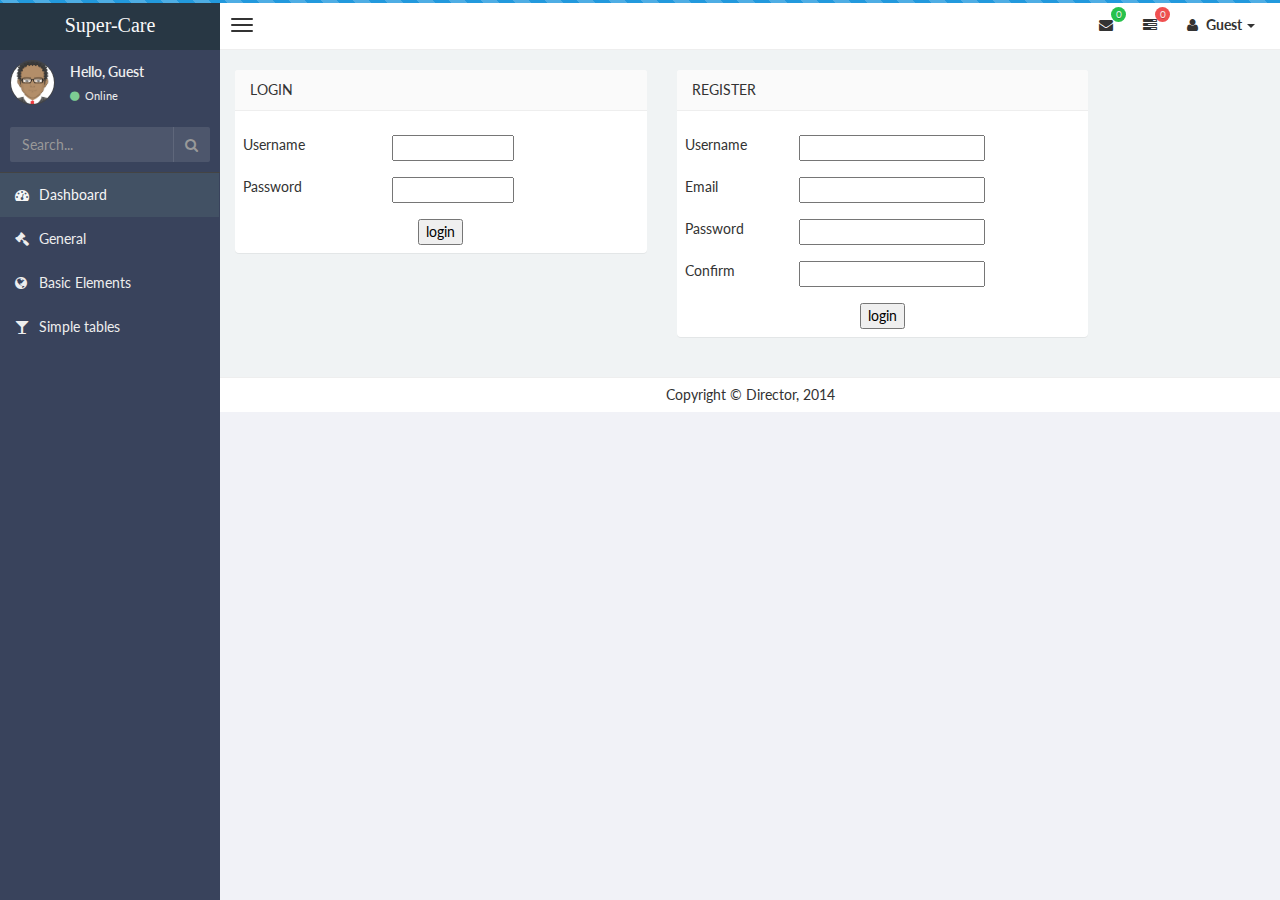
<file: client/index.html>
<!DOCTYPE html>
<html>
<head>
    <meta charset="UTF-8">
    <title>Super Care</title>
    <meta content='width=device-width, initial-scale=1, maximum-scale=1, user-scalable=no' name='viewport'>
    <meta name="description" content="Developed By M Abdur Rokib Promy">
    <meta name="keywords" content="Admin, Bootstrap 3, Template, Theme, Responsive">
    
    <link href="css/lib/bootstrap.min.css" rel="stylesheet" type="text/css" />
    <link href="css/lib/font-awesome.min.css" rel="stylesheet" type="text/css" />
    <link href="css/lib/ionicons.min.css" rel="stylesheet" type="text/css" />
    <link href="css/lib/morris/morris.css" rel="stylesheet" type="text/css" />
    <link href="css/lib/jvectormap/jquery-jvectormap-1.2.2.css" rel="stylesheet" type="text/css" />
    <link href="css/lib/datepicker/datepicker3.css" rel="stylesheet" type="text/css" />
    <link href="css/lib/daterangepicker/daterangepicker-bs3.css" rel="stylesheet" type="text/css" />
    <link href='http://fonts.googleapis.com/css?family=Lato' rel='stylesheet' type='text/css'>
    <link href="css/lib/director-template-style.css" rel="stylesheet" type="text/css" />

      </head>
      <body class="skin-black">
        <!-- header logo: style can be found in header.less -->
        <header class="header">
            <a href="index.html" class="logo">
                Super-Care
            </a>
            <!-- Header Navbar: style can be found in header.less -->
            <nav class="navbar navbar-static-top" role="navigation">
                <!-- Sidebar toggle button-->
                <a href="#" class="navbar-btn sidebar-toggle" data-toggle="offcanvas" role="button">
                    <span class="sr-only">Toggle navigation</span>
                    <span class="icon-bar"></span>
                    <span class="icon-bar"></span>
                    <span class="icon-bar"></span>
                </a>
                <div class="navbar-right">
                    <ul class="nav navbar-nav">
                        <!-- Messages: style can be found in dropdown.less-->
                        <li class="dropdown messages-menu">
                            <a href="#" class="dropdown-toggle" data-toggle="dropdown">
                                <i class="fa fa-envelope"></i>
                                <span class="label label-success">0</span>
                            </a>
                            <ul class="dropdown-menu">
                                <li class="header">You have 0 messages</li>
                                <li>
                                    <!-- inner menu: contains the actual data -->
                                    <ul class="menu">
                                        <li><!-- start message -->
                                            <a href="#">
                                                <div class="pull-left">
                                                    <img src="img/26115.jpg" class="img-circle" alt="User Image"/>
                                                </div>
                                                <h4>
                                                    Welcome
                                                </h4>
                                                <p>Thanks for checking us out</p>
                                                <small class="pull-right"><i class="fa fa-clock-o"></i> 5 mins</small>
                                            </a>
                                        </li><!-- end message -->
                                    </ul>
                                </li>
                                <li class="footer"><a href="#">See All Messages</a></li>
                            </ul>
                        </li>
                        <li class="dropdown tasks-menu">
                            <a href="#" class="dropdown-toggle" data-toggle="dropdown">
                                <i class="fa fa-tasks"></i>
                                <span class="label label-danger">0</span>
                            </a>
                            <ul class="dropdown-menu">
                                <li class="header">You have 0 saved stocks</li>
                                <li>
                                    <!-- inner menu: contains the actual data -->
                                    <ul class="menu">
                                        <li><!-- Task item -->
                                            <a href="#">
                                                <h3>
                                                    MSFT
                                                    <small class="pull-right">$3.25</small>
                                                </h3>
                                                <div class="progress progress-striped xs">
                                                    <div class="progress-bar progress-bar-success" style="width: 100%" role="progressbar" aria-valuenow="100" aria-valuemin="0" aria-valuemax="100">
                                                        <span class="sr-only">100% Complete</span>
                                                    </div>
                                                </div>
                                            </a>
                                        </li><!-- end task item -->
                                    </ul>
                                </li>
                                <li class="footer">
                                    <a href="#">View all stocks</a>
                                </li>
                            </ul>
                        </li>
                        
                        
                        
                        
                        
                        
                        <!-- User Account: style can be found in dropdown.less -->
                        <li class="dropdown user user-menu">
                            <a href="#" class="dropdown-toggle" data-toggle="dropdown">
                                <i class="fa fa-user"></i>
                                <span>Guest <i class="caret"></i></span>
                            </a>
                            <ul class="dropdown-menu dropdown-custom dropdown-menu-right">
                                <li class="dropdown-header text-center">Account</li>

                                <li>
                                    <a href="#">
                                    <i class="fa fa-envelope-o fa-fw pull-right"></i>
                                        <span class="badge badge-danger pull-right">5</span> Watching</a>
                                    <a href="#"><i class="fa fa-magnet fa-fw pull-right"></i>
                                        <span class="badge badge-info pull-right">3</span> (Coming Soon)</a>
                                    <a href="#"><i class="fa fa-question fa-fw pull-right"></i> <span class=
                                        "badge pull-right"></span> FAQ</a>
                                </li>

                                <li class="divider"></li>

                                    <li>
                                        <a data-toggle="modal" href="#modal-user-settings">
                                        <i class="fa fa-cog fa-fw pull-right"></i>
                                            Settings
                                        </a>
                                        </li>

                                        <li class="divider"></li>

                                        <li>
                                            <a href="#"><i class="fa fa-ban fa-fw pull-right"></i> Logout</a>
                                        </li>
                                
                                        <li>
                                            <a href="#"><i class="fa fa-ban fa-fw pull-right"></i> Login as Another User</a>
                                        </li>
                                    </ul>
                                </li>
                        
                        
                        
                        
                            </ul>
                    
                    
                    
                    
                        </div>
                    </nav>
                </header>
          
          
          
          
          
          
          
          
                <div class="wrapper row-offcanvas row-offcanvas-left">
                    <!-- Left side column. contains the logo and sidebar -->
                    <aside class="left-side sidebar-offcanvas">
                        <!-- sidebar: style can be found in sidebar.less -->
                        <section class="sidebar">
                            <!-- Sidebar user panel -->
                            <div class="user-panel">
                                <div class="pull-left image">
                                    <img src="img/avatar.png" class="img-circle" alt="User Image" />
                                </div>
                                <div class="pull-left info">
                                    <p id="pUserName">Hello, Guest</p>

                                    <a href="#"><i class="fa fa-circle text-success"></i> Online</a>
                                </div>
                            </div>
                            <!-- search form -->
                            <form action="#" method="get" class="sidebar-form">
                                <div class="input-group">
                                    <input type="text" name="q" class="form-control" placeholder="Search..."/>
                                    <span class="input-group-btn">
                                        <button type='submit' name='seach' id='search-btn' class="btn btn-flat"><i class="fa fa-search"></i></button>
                                    </span>
                                </div>
                            </form>
                            <!-- /.search form -->
                            <!-- sidebar menu: : style can be found in sidebar.less -->
                            <ul class="sidebar-menu">
                                <li class="active">
                                    <a href="index.html">
                                        <i class="fa fa-dashboard"></i> <span>Dashboard</span>
                                    </a>
                                </li>
                                <li>
                                    <a href="general.html">
                                        <i class="fa fa-gavel"></i> <span>General</span>
                                    </a>
                                </li>

                                <li>
                                    <a href="basic_form.html">
                                        <i class="fa fa-globe"></i> <span>Basic Elements</span>
                                    </a>
                                </li>

                                <li>
                                    <a href="simple.html">
                                        <i class="fa fa-glass"></i> <span>Simple tables</span>
                                    </a>
                                </li>

                            </ul>
                        </section>
                        <!-- /.sidebar -->
                    </aside>

                    <aside class="right-side">

                <!-- Main content -->
                <section class="content">

                <div class="row">
                        <div class="col-md-5">
                            <div class="panel">
                                <header class="panel-heading">
                                    Login
                                </header>

                           

                                  
                                  

    <table class="table table-hover">
        <tr>
            <td colspan=2 id="login-msg"></td>
        </tr>
        
        <tr>
            <td class="loginLabel">
                Username
            </td>
            <td class="loginInput">
                <input type=text id=login_username value='' size=12>
            </td>
        </tr>
        <tr>
            <td class="loginLabel">
                Password
            </td>
            <td class="loginInput">
                <input type=password id=login_password value='' size=12>
            </td>
        </tr>

        <tr>
            <td colspan=2 align=center>
                <input type=button class=loginButton value='login' onclick="logUserIn()">
            </td>
        </tr>
    </table>

                                  
                                  
                          
                            </div>
                        </div>

                        <div class="col-md-5">
                            <div class="panel">
                                <header class="panel-heading">
                                    Register
                                </header>

                           

                                  
                                 
                              
                              


<table class="table table-hover">
    <tr>
        <td colspan=2 id="reg-msg"></td>
    </tr>
    
    <tr>
	<td class="loginLabel">
		Username
	</td>
	<td class="loginInput">
		<input type=text id=reg_username size=20 isRequired='Y' value=''>
	</td>
</tr>

<tr>
	<td class="loginLabel">
		Email
	</td>
	<td class="loginInput">
		<input type=text id=reg_email size=20 isRequired='Y'	value=''>
	</td>
</tr>
<tr>
	<td class="loginLabel">
		Password
	</td>
	<td class="loginInput">
		<input type=password id=reg_password size=20 isRequired='Y'>
	</td>
</tr>
<tr>
	<td class="loginLabel">
		Confirm
	</td>
	<td class="loginInput">
		<input type=password id=reg_confirm_password size=20 isRequired='Y'>
	</td>
</tr>
<tr>
	<td colspan=2 align=center>
		<input type=button class=loginButton value='login' onclick="registerUser()">
	</td>
</tr>
</table>
</form>
                              
                              
                              
                          
                            </div>
                        </div>
                        
              </div>
                </section><!-- /.content -->
                <div class="footer-main">
                    Copyright &copy Director, 2014
                </div>
            </aside><!-- /.right-side -->

        </div><!-- ./wrapper -->



        <script src="http://ajax.googleapis.com/ajax/libs/jquery/2.0.2/jquery.min.js"></script>
        <script src="js/lib/jquery.min.js" type="text/javascript"></script>
        <script src="js/lib/jquery-ui-1.10.3.min.js" type="text/javascript"></script>
        <script src="js/lib/bootstrap.min.js" type="text/javascript"></script>
        <script src="js/lib/plugins/daterangepicker/daterangepicker.js" type="text/javascript"></script>
        <script src="js/lib/plugins/chart.js" type="text/javascript"></script>
        <script src="js/lib/plugins/iCheck/icheck.min.js" type="text/javascript"></script>
        <script src="js/lib/plugins/fullcalendar/fullcalendar.js" type="text/javascript"></script>
        <script src="js/lib/director/app.js" type="text/javascript"></script>

        <script src="config/settings.js" type="text/javascript"></script>
        <script src="js/auth.js" type="text/javascript"></script>

<script type="text/javascript">
    $(function() {
                "use strict";
                
            });
            
</script>
</body>
</html>
</file>
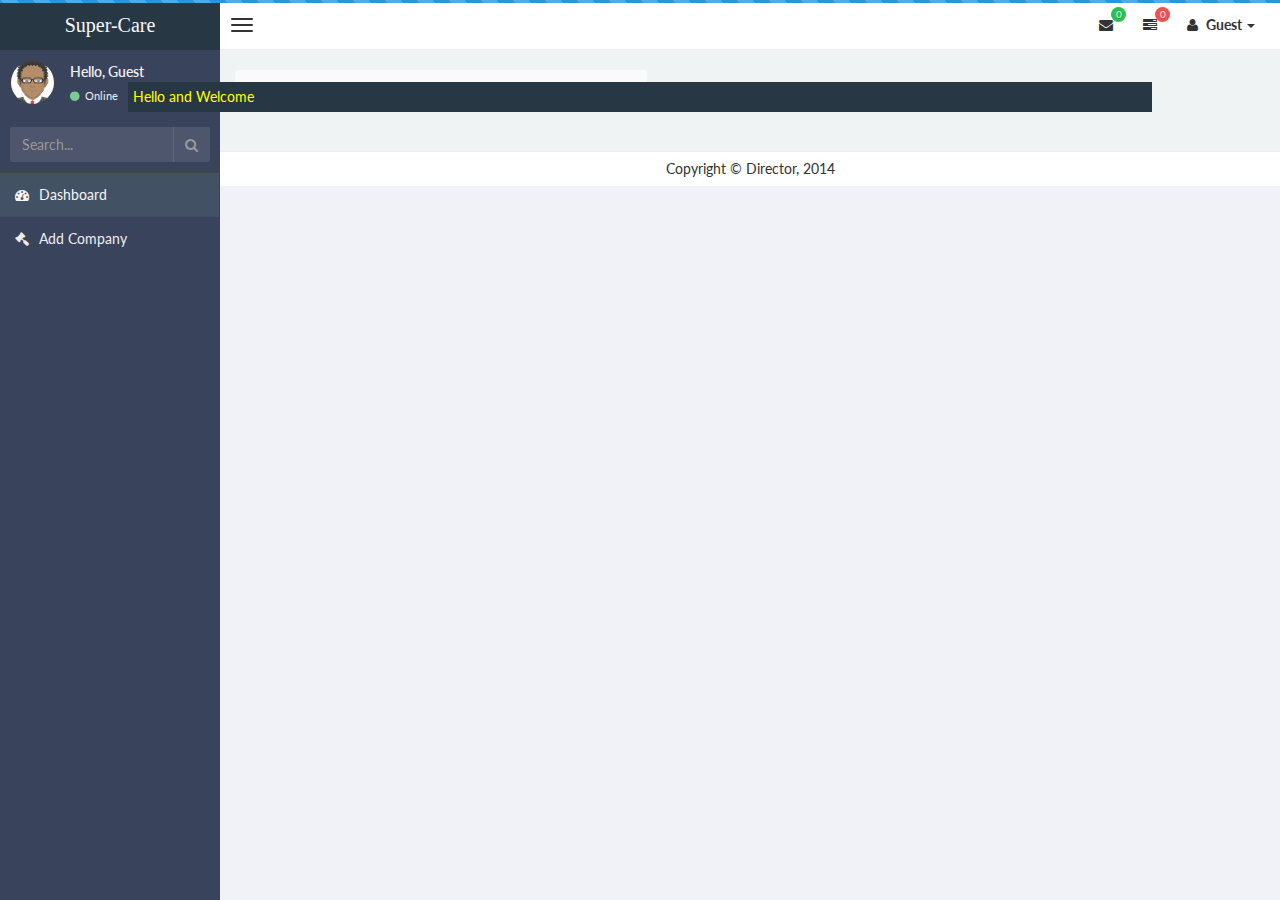
<file: client/dashboard.html>
<!DOCTYPE html>
<html>
<head>
    <meta charset="UTF-8">
    <title>Super Care</title>
    <meta content='width=device-width, initial-scale=1, maximum-scale=1, user-scalable=no' name='viewport'>
    <meta name="description" content="Developed By M Abdur Rokib Promy">
    <meta name="keywords" content="Admin, Bootstrap 3, Template, Theme, Responsive">
    
    <link href="css/lib/bootstrap.min.css" rel="stylesheet" type="text/css" />
    <link href="css/lib/font-awesome.min.css" rel="stylesheet" type="text/css" />
    <link href="css/lib/ionicons.min.css" rel="stylesheet" type="text/css" />
    <link href="css/lib/morris/morris.css" rel="stylesheet" type="text/css" />
    <link href="css/lib/jvectormap/jquery-jvectormap-1.2.2.css" rel="stylesheet" type="text/css" />
    <link href="css/lib/datepicker/datepicker3.css" rel="stylesheet" type="text/css" />
    <link href="css/lib/daterangepicker/daterangepicker-bs3.css" rel="stylesheet" type="text/css" />
    <link href='http://fonts.googleapis.com/css?family=Lato' rel='stylesheet' type='text/css'>
    <link href="css/lib/director-template-style.css" rel="stylesheet" type="text/css" />

      </head>
      <body class="skin-black">

        <div id="div-pop-msg" class="growler">
          This is a single line message
        </div>

        <!-- header logo: style can be found in header.less -->
        <header class="header">
            <a href="index.html" class="logo">
                Super-Care
            </a>
            <!-- Header Navbar: style can be found in header.less -->
            <nav class="navbar navbar-static-top" role="navigation">
                <!-- Sidebar toggle button-->
                <a href="#" class="navbar-btn sidebar-toggle" data-toggle="offcanvas" role="button">
                    <span class="sr-only">Toggle navigation</span>
                    <span class="icon-bar"></span>
                    <span class="icon-bar"></span>
                    <span class="icon-bar"></span>
                </a>
                <div class="navbar-right">
                    <ul class="nav navbar-nav">
                        <!-- Messages: style can be found in dropdown.less-->
                        <li class="dropdown messages-menu">
                            <a href="#" class="dropdown-toggle" data-toggle="dropdown">
                                <i class="fa fa-envelope"></i>
                                <span class="label label-success">0</span>
                            </a>
                            <ul class="dropdown-menu">
                                <li class="header">You have 0 messages</li>
                                <li>
                                    <!-- inner menu: contains the actual data -->
                                    <ul class="menu">
                                        <li><!-- start message -->
                                            <a href="#">
                                                <div class="pull-left">
                                                    <img src="img/26115.jpg" class="img-circle" alt="User Image"/>
                                                </div>
                                                <h4>
                                                    Welcome
                                                </h4>
                                                <p>Thanks for checking us out</p>
                                                <small class="pull-right"><i class="fa fa-clock-o"></i> 5 mins</small>
                                            </a>
                                        </li><!-- end message -->
                                    </ul>
                                </li>
                                <li class="footer"><a href="#">See All Messages</a></li>
                            </ul>
                        </li>
                        <li class="dropdown tasks-menu">
                            <a href="#" class="dropdown-toggle" data-toggle="dropdown">
                                <i class="fa fa-tasks"></i>
                                <span class="label label-danger">0</span>
                            </a>
                            <ul class="dropdown-menu">
                                <li class="header">You have 0 saved stocks</li>
                                <li>
                                    <!-- inner menu: contains the actual data -->
                                    <ul class="menu">
                                        <li><!-- Task item -->
                                            <a href="#">
                                                <h3>
                                                    MSFT
                                                    <small class="pull-right">$3.25</small>
                                                </h3>
                                                <div class="progress progress-striped xs">
                                                    <div class="progress-bar progress-bar-success" style="width: 100%" role="progressbar" aria-valuenow="100" aria-valuemin="0" aria-valuemax="100">
                                                        <span class="sr-only">100% Complete</span>
                                                    </div>
                                                </div>
                                            </a>
                                        </li><!-- end task item -->
                                    </ul>
                                </li>
                                <li class="footer">
                                    <a href="#">View all stocks</a>
                                </li>
                            </ul>
                        </li>
                        
                        
                        
                        
                        
                        
                        <!-- User Account: style can be found in dropdown.less -->
                        <li class="dropdown user user-menu">
                            <a href="#" class="dropdown-toggle" data-toggle="dropdown">
                                <i class="fa fa-user"></i>
                                <span>Guest <i class="caret"></i></span>
                            </a>
                            <ul class="dropdown-menu dropdown-custom dropdown-menu-right">
                                <li class="dropdown-header text-center">Account</li>

                                <li>
                                    <a href="#">
                                    <i class="fa fa-envelope-o fa-fw pull-right"></i>
                                        <span class="badge badge-danger pull-right">5</span> Watching</a>
                                    <a href="#"><i class="fa fa-magnet fa-fw pull-right"></i>
                                        <span class="badge badge-info pull-right">3</span> (Coming Soon)</a>
                                    <a href="#"><i class="fa fa-question fa-fw pull-right"></i> <span class=
                                        "badge pull-right"></span> FAQ</a>
                                </li>

                                <li class="divider"></li>

                                    <li>
                                        <a data-toggle="modal" href="#modal-user-settings">
                                        <i class="fa fa-cog fa-fw pull-right"></i>
                                            Settings
                                        </a>
                                        </li>

                                        <li class="divider"></li>

                                        <li>
                                            <a href="#"><i class="fa fa-ban fa-fw pull-right"></i> Logout</a>
                                        </li>
                                
                                        <li>
                                            <a href="#"><i class="fa fa-ban fa-fw pull-right"></i> Login as Another User</a>
                                        </li>
                                    </ul>
                                </li>
                        
                        
                        
                        
                            </ul>
                    
                    
                    
                    
                        </div>
                    </nav>
                </header>
          
          
          
          
          
          
          
          
                <div class="wrapper row-offcanvas row-offcanvas-left">
                    <!-- Left side column. contains the logo and sidebar -->
                    <aside class="left-side sidebar-offcanvas">
                        <!-- sidebar: style can be found in sidebar.less -->
                        <section class="sidebar">
                            <!-- Sidebar user panel -->
                            <div class="user-panel">
                                <div class="pull-left image">
                                    <img src="img/avatar.png" class="img-circle" alt="User Image" />
                                </div>
                                <div class="pull-left info">
                                    <p id="pUserName">Hello, Guest</p>

                                    <a href="#"><i class="fa fa-circle text-success"></i> Online</a>
                                </div>
                            </div>
                            <!-- search form -->
                            <form action="#" method="get" class="sidebar-form">
                                <div class="input-group">
                                    <input type="text" name="q" class="form-control" placeholder="Search..."/>
                                    <span class="input-group-btn">
                                        <button type='submit' name='seach' id='search-btn' class="btn btn-flat"><i class="fa fa-search"></i></button>
                                    </span>
                                </div>
                            </form>
                            <!-- /.search form -->
                            <!-- sidebar menu: : style can be found in sidebar.less -->
                            <ul class="sidebar-menu">
                                <li class="active">
                                    <a href="javascript: gui.showView('view-home')">
                                        <i class="fa fa-dashboard"></i> <span>Dashboard</span>
                                    </a>
                                </li>
                                <li>
                                  <a href="javascript: gui.showView('view-add-company')">
                                    <i class="fa fa-gavel"></i> <span>Add Company</span>
                                </a>
                                </li>

                            </ul>
                        </section>
                        <!-- /.sidebar -->
                    </aside>

                    <aside class="right-side">

                <!-- Main content -->
                <section class="content">






                <div class="view" id="view-home">

                  <div class="row">
                    <div class="col-md-5">
                        <div class="panel">
                            <header class="panel-heading">
                                The Black List
                            </header>

                            <div id="div-biz-list"></div>

                  

                              
                              
                      
                        </div>
                    </div>

                  </div> <!--end row-->
                  
                </div>







                <div class="view" id="view-add-company">

                  <div class="row">
                    <div class="col-md-12">
                        <div class="panel">
                            <header class="panel-heading">
                                Add Company
                            </header>

                                                
                        <table class="table table-hover">
                          <tr>
                              <td colspan=2 id="add-company-msg"></td>
                          </tr>
                          
                          <tr>
                              <td class="input-label">
                                  Company Name
                              </td>
                              <td>
                                  <input type=text id=companyName value='' size=50>
                              </td>
                          </tr>
                          <tr>
                            <td class="input-label">
                                WebSite
                            </td>
                            <td>
                                <input type=text id=companyUrl value='' size=50>
                            </td>
                        </tr>   
                        <tr>
                          <td class="input-label">
                              Description
                          </td>
                          <td>
                              <textarea id="companyDesc" rows=5 cols=100></textarea>
                          </td>
                      </tr>                                                  
                         

                          <tr>
                              <td colspan=2 align=center>
                                  <input type=button value='Save' onclick="addCompany()">
                              </td>
                          </tr>
                      </table>



                  

                              
                              
                      
                        </div>
                    </div>

                  </div> <!--end row-->
                  
                </div>




                </section><!-- /.content -->
                <div class="footer-main">
                    Copyright &copy Director, 2014
                </div>
            </aside><!-- /.right-side -->

        </div><!-- ./wrapper -->



        <script src="http://ajax.googleapis.com/ajax/libs/jquery/2.0.2/jquery.min.js"></script>
        <script src="js/lib/jquery.min.js" type="text/javascript"></script>
        <script src="js/lib/jquery-ui-1.10.3.min.js" type="text/javascript"></script>
        <script src="js/lib/bootstrap.min.js" type="text/javascript"></script>
        <script src="js/lib/plugins/daterangepicker/daterangepicker.js" type="text/javascript"></script>
        <script src="js/lib/plugins/chart.js" type="text/javascript"></script>
        <script src="js/lib/plugins/iCheck/icheck.min.js" type="text/javascript"></script>
        <script src="js/lib/plugins/fullcalendar/fullcalendar.js" type="text/javascript"></script>
        <script src="js/lib/director/app.js" type="text/javascript"></script>
        
        <link href="css/base.css" rel="stylesheet" type="text/css" />
        <script src="config/settings.js" type="text/javascript"></script>
        <script src="js/auth.js" type="text/javascript"></script>
        <script src="js/gui.class.js" type="text/javascript"></script>
        <script src="js/app-functions.js" type="text/javascript"></script>

<script type="text/javascript">
    var gui = new Gui();
    $(function() {
                "use strict";
                
                loadCompanyList();
                gui.showView("view-home");
                //gui.showView("view-add-company");

                gui.growl("Hello and Welcome", 5);
            });
            
    function debug(msg)
    {
      console.log(msg);
    }
</script>
</body>
</html>
</file>
<file: client/css/lib/morris/morris.css>
.morris-hover{position:absolute;z-index:1090;}.morris-hover.morris-default-style{border-radius:10px;padding:6px;color:#f9f9f9;background:rgba(0, 0, 0, 0.8);border:solid 2px rgba(0, 0, 0, 0.9);font-weight: 600;font-size:14px;text-align:center;}.morris-hover.morris-default-style .morris-hover-row-label{font-weight:bold;margin:0.25em 0;}
.morris-hover.morris-default-style .morris-hover-point{white-space:nowrap;margin:0.1em 0;}
</file>
<file: client/css/lib/director-template-style.css>
/*@import url(//fonts.googleapis.com/css?family=Source+Sans+Pro:300,400,600,700,300italic,400italic,600italic);
@import url(//fonts.googleapis.com/css?family=Kaushan+Script);*/
/*!
 *   Director free version
 *   Author: web-apps.ninja
 *   License: Open source - MIT
 *   Please visit http://opensource.org/licenses/MIT for more information
!*/
/*
    Core: General style
----------------------------
*/
html,
body {
  overflow-x: hidden!important;
  /*font-family: 'Source Sans Pro', sans-serif;*/
  font-family: 'Lato', sans-serif;
  -webkit-font-smoothing: antialiased;
  min-height: 100%;
  background: #f1f2f7;
}
a {
  color: #3c8dbc;
}
a:hover,
a:active,
a:focus {
  outline: none;
  text-decoration: none;
  color: #72afd2;
}
/* Layouts */
.wrapper {
  min-height: 100%;
}
.wrapper:before,
.wrapper:after {
  display: table;
  content: " ";
}
.wrapper:after {
  clear: both;
}
/* Header */
body > .header {
  position: absolute;
  top: 0;
  left: 0;
  right: 0;
  z-index: 1030;
}
/* Define 2 column template */
.right-side,
.left-side {
  min-height: 100%;
  display: block;
}
/*right side - contins main content*/
.right-side {
  background-color: #f1f2f7;
  margin-left: 220px;
}
/*left side - contains sidebar*/
.left-side {
  position: absolute;
  width: 220px;
  top: 0;
}
@media screen and (min-width: 992px) {
  .left-side {
    top: 50px;
  }
  /*Right side strech mode*/
  .right-side.strech {
    margin-left: 0;
  }
  .right-side.strech > .content-header {
    margin-top: 0px;
  }
  /* Left side collapse */
  .left-side.collapse-left {
    left: -220px;
  }
}
/*Give content full width on xs screens*/
@media screen and (max-width: 992px) {
  .right-side {
    margin-left: 0;
  }
}
/*
    By default the layout is not fixed but if you add the class .fixed to the body element
    the sidebar and the navbar will automatically become poisitioned fixed
*/
body.fixed > .header,
body.fixed .left-side,
body.fixed .navbar {
  position: fixed;
}
body.fixed > .header {
  top: 0;
  right: 0;
  left: 0;
}
body.fixed .navbar {
  left: 0;
  right: 0;
}
body.fixed .wrapper {
  margin-top: 50px;
}
/* Content */
.content {
  padding: 20px 15px;
  background: #f0f3f4;
  overflow: auto;
}
/* Utility */
/* H1 - H6 font */
h1,
h2,
h3,
h4,
h5,
h6,
.h1,
.h2,
.h3,
.h4,
.h5,
.h6 {
  /*font-family: 'Source Sans Pro', sans-serif;*/
  font-family: 'Lato', sans-serif;
}
/* Page Header */
.page-header {
  margin: 10px 0 20px 0;
  font-size: 22px;
}
.page-header > small {
  color: #666;
  display: block;
  margin-top: 5px;
}
/* All images should be responsive */
img {
  max-width: 100% !important;
}
.sort-highlight {
  background: #f4f4f4;
  border: 1px dashed #ddd;
  margin-bottom: 10px;
}
/* 10px padding and margins */
.pad {
  padding: 20px 10px 10px;
}
.margin {
  margin: 10px;
}
.pad-20 {
  padding: 20px;
}
/* Display inline */
.inline {
  display: inline;
  width: auto;
}
/*alert*/
.alert-danger {
  background-color: #fad5d5;
}
.alert-success {
  background-color: #cffabd;
}
.alert-warning {
  background-color: #fcf4c9;
}
/*badge colors*/

.badge-success {
  background-color: #27C24C;
  color: #DFF5E4;
}
.badge-warning {
  background-color: #FAD733;
  color: #FDF8E5;
}
.badge-info {
  background-color: #23B7E5;
  color: #E3F6FC;
}
.badge-danger {
  background-color: #F05050;
  color: #FAE6E6;
}
.badge-primary {
  background-color: #4697ce;
}
.badge-inverse {
  background-color: #4f5259;
  color: #DFE2F0;
}
.badge, .label {
  font-weight: bold;
  text-shadow: 0 1px 0 rgba(0,0,0,0.2);
}

/*label*/
.label-primary {
  background-color: #4697ce;
}
.label-default {
  background-color: #a1a1a1;

}
.label-success {
  background-color: #27C24C;
  color: #DFF5E4;
}
.label-info {
  background-color: #23B7E5;
  color: #E3F6FC;
}
.label-inverse {
  background-color: #4f5259;
  color: #DFE2F0;
}
.label-warning {
  background-color: #FAD733;
  color: #FDF8E5;
}
.label-danger {
  background-color: #F05050;
  color: #FAE6E6;
}
/* Background colors */
.bg-red,
.bg-yellow,
.bg-aqua,
.bg-blue,
.bg-light-blue,
.bg-green,
.bg-navy,
.bg-teal,
.bg-olive,
.bg-lime,
.bg-orange,
.bg-fuchsia,
.bg-purple,
.bg-maroon,
.bg-black
.bg-violet {
  color: #f9f9f9 !important;
}

.twt-area {
  border-bottom: 1px dotted #eee;
  margin-bottom: 5px;
  padding-bottom: 3px;
}
.twt-area textarea {
  margin-bottom: 3px;
}
.m-lr-10 {
  /*margin-top: 10px;*/
  margin-left: 10px;
  margin-right: 10px;
}
.m-t-15 {
  margin-top: 15px;
}
.m-b-5 {
  margin-bottom: 5px;
}
.m-b-10 {
  margin-bottom: 10px;
}
.m-b-15 {
  margin-bottom: 15px;
}
.m-b-20 {
  margin-bottom: 20px;
}
.teammates a {
  color:#505050;
}
.teammates img {
  border-radius: 5px;
  margin-right: 10px;
}
.teammates li {
  border: 1px solid #edf1f2;
}
.bg-white {
  background-color: #fff !important;
}
.bg-gray {
  background-color: #eaeaec !important;
}
.bg-black {
  background-color: #222222 !important;
}
.bg-red {
  background-color: #F05050 !important;
}
.bg-yellow {
  background-color: #FAD733 !important;
}
.bg-aqua {
  background-color: #4FC1E9 !important
}
.bg-blue {
  background-color: #0073b7 !important;
}
.bg-light-blue {
  background-color: #3c8dbc !important;
}
.bg-green {
  background-color: #27C24C  !important;
}
.bg-navy {
  background-color: #001f3f !important;
}
.bg-teal {
  background-color: #39cccc !important;
}
.bg-olive {
  background-color: #3d9970 !important;
}
.bg-lime {
  background-color: #01ff70 !important;
}
.bg-orange {
  background-color: #ff851b !important;
}
.bg-fuchsia {
  background-color: #f012be !important;
}
.bg-purple {
  background-color: #932ab6 !important;
}
.bg-maroon {
  background-color: #85144b !important;
}
.bg-violet {
  background-color: #7266ba !important;
}
.bg-twitter {
  background-color: #00c7f7;
  color: white;
}
.bg-facebook {
  background-color: #335397;
  color: white;
}
.bg-google-plus {
  background-color: #df4a32;
  color: white;
}
/* Text colors */
.text-primary {
  color: #4697ce;
}
.text-info {
  color: #63b7e6;
}
.text-success {
  color: #7dcc93;
}
.text-warning {
  color: #e8db4f;
}
.text-red {
  color: #f56954 !important;
}
.text-yellow {
  color: #f39c12 !important;
}
.text-aqua {
  color: #00c0ef !important;
}
.text-blue {
  color: #0073b7 !important;
}
.text-black {
  color: #222222 !important;
}
.text-light-blue {
  color: #3c8dbc !important;
}
.text-green {
  color: #00a65a !important;
}
.text-navy {
  color: #001f3f !important;
}
.text-teal {
  color: #39cccc !important;
}
.text-olive {
  color: #3d9970 !important;
}
.text-lime {
  color: #01ff70 !important;
}
.text-orange {
  color: #ff851b !important;
}
.text-fuchsia {
  color: #f012be !important;
}
.text-purple {
  color: #932ab6 !important;
}
.text-maroon {
  color: #85144b !important;
}
/*slider css*/
#red .slider-selection {
    background: #f05050;
}

#blue .slider-selection {
    background: #4697ce;
}

#green .slider-selection {
    background: #27C24C;
}

#yellow .slider-selection {
    background: #fad733;
}

#aqua .slider-selection {
    background: #00c0ef;
}

.slider-handle {
  background-color: #fff;
  border: 2px solid #86D4FC;
}

/*bg-violet*/
#purple .slider-selection {
    background: #7266ba;
}
/*Hide elements by display none only*/
.hide {
  display: none !important;
}
/* Remove borders */
.no-border {
  border: 0px !important;
}
/* Remove padding */
.no-padding {
  padding: 0px !important;
}
/* Remove margins */
.no-margin {
  margin: 0px !important;
}
/* Remove box shadow */
.no-shadow {
  box-shadow: none!important;
}
/* Don't display when printing */
@media print {
  .no-print {
    display: none;
  }
  .left-side,
  .header,
  .content-header {
    display: none;
  }
  .right-side {
    margin: 0;
  }
}
/* Remove border radius */
.flat {
  -webkit-border-radius: 0 !important;
  -moz-border-radius: 0 !important;
  border-radius: 0 !important;
}
/* Change the color of the striped tables */
.table-striped > tbody > tr:nth-child(odd) > td,
.table-striped > tbody > tr:nth-child(odd) > th {
  background-color: #f3f4f5;
}
.table.no-border,
.table.no-border td,
.table.no-border th {
  border: 0;
}
/* .text-center in tables */
table.text-center,
table.text-center td,
table.text-center th {
  text-align: center;
}
.table.align th {
  text-align: left;
}
.table.align td {
  text-align: right;
}
.text-bold,
.text-bold.table td,
.text-bold.table th {
  font-weight: 700;
}
.border-radius-none {
  -webkit-border-radius: 0 !important;
  -moz-border-radius: 0 !important;
  border-radius: 0 !important;
}
/* _fix for sparkline tooltip */
.jqstooltip {
  padding: 5px!important;
  width: auto!important;
  height: auto!important;
}
/*
Gradient Background colors
*/
.bg-teal-gradient {
  background: #39cccc !important;
  background: -webkit-gradient(linear, left bottom, left top, color-stop(0, #39cccc), color-stop(1, #7adddd)) !important;
  background: -ms-linear-gradient(bottom, #39cccc, #7adddd) !important;
  background: -moz-linear-gradient(center bottom, #39cccc 0%, #7adddd 100%) !important;
  background: -o-linear-gradient(#7adddd, #39cccc) !important;
  filter: progid:DXImageTransform.Microsoft.gradient(startColorstr='#7adddd', endColorstr='#39cccc', GradientType=0) !important;
  color: #fff;
}
.bg-light-blue-gradient {
  background: #3c8dbc !important;
  background: -webkit-gradient(linear, left bottom, left top, color-stop(0, #3c8dbc), color-stop(1, #67a8ce)) !important;
  background: -ms-linear-gradient(bottom, #3c8dbc, #67a8ce) !important;
  background: -moz-linear-gradient(center bottom, #3c8dbc 0%, #67a8ce 100%) !important;
  background: -o-linear-gradient(#67a8ce, #3c8dbc) !important;
  filter: progid:DXImageTransform.Microsoft.gradient(startColorstr='#67a8ce', endColorstr='#3c8dbc', GradientType=0) !important;
  color: #fff;
}
.bg-blue-gradient {
  background: #0073b7 !important;
  background: -webkit-gradient(linear, left bottom, left top, color-stop(0, #0073b7), color-stop(1, #0089db)) !important;
  background: -ms-linear-gradient(bottom, #0073b7, #0089db) !important;
  background: -moz-linear-gradient(center bottom, #0073b7 0%, #0089db 100%) !important;
  background: -o-linear-gradient(#0089db, #0073b7) !important;
  filter: progid:DXImageTransform.Microsoft.gradient(startColorstr='#0089db', endColorstr='#0073b7', GradientType=0) !important;
  color: #fff;
}
.bg-aqua-gradient {
  background: #00c0ef !important;
  background: -webkit-gradient(linear, left bottom, left top, color-stop(0, #00c0ef), color-stop(1, #14d1ff)) !important;
  background: -ms-linear-gradient(bottom, #00c0ef, #14d1ff) !important;
  background: -moz-linear-gradient(center bottom, #00c0ef 0%, #14d1ff 100%) !important;
  background: -o-linear-gradient(#14d1ff, #00c0ef) !important;
  filter: progid:DXImageTransform.Microsoft.gradient(startColorstr='#14d1ff', endColorstr='#00c0ef', GradientType=0) !important;
  color: #fff;
}
.bg-yellow-gradient {
  background: #f39c12 !important;
  background: -webkit-gradient(linear, left bottom, left top, color-stop(0, #f39c12), color-stop(1, #f7bc60)) !important;
  background: -ms-linear-gradient(bottom, #f39c12, #f7bc60) !important;
  background: -moz-linear-gradient(center bottom, #f39c12 0%, #f7bc60 100%) !important;
  background: -o-linear-gradient(#f7bc60, #f39c12) !important;
  filter: progid:DXImageTransform.Microsoft.gradient(startColorstr='#f7bc60', endColorstr='#f39c12', GradientType=0) !important;
  color: #fff;
}
.bg-purple-gradient {
  background: #932ab6 !important;
  background: -webkit-gradient(linear, left bottom, left top, color-stop(0, #932ab6), color-stop(1, #b959d9)) !important;
  background: -ms-linear-gradient(bottom, #932ab6, #b959d9) !important;
  background: -moz-linear-gradient(center bottom, #932ab6 0%, #b959d9 100%) !important;
  background: -o-linear-gradient(#b959d9, #932ab6) !important;
  filter: progid:DXImageTransform.Microsoft.gradient(startColorstr='#b959d9', endColorstr='#932ab6', GradientType=0) !important;
  color: #fff;
}
.bg-green-gradient {
  background: #00a65a !important;
  background: -webkit-gradient(linear, left bottom, left top, color-stop(0, #00a65a), color-stop(1, #00ca6d)) !important;
  background: -ms-linear-gradient(bottom, #00a65a, #00ca6d) !important;
  background: -moz-linear-gradient(center bottom, #00a65a 0%, #00ca6d 100%) !important;
  background: -o-linear-gradient(#00ca6d, #00a65a) !important;
  filter: progid:DXImageTransform.Microsoft.gradient(startColorstr='#00ca6d', endColorstr='#00a65a', GradientType=0) !important;
  color: #fff;
}
.bg-red-gradient {
  background: #f56954 !important;
  background: -webkit-gradient(linear, left bottom, left top, color-stop(0, #f56954), color-stop(1, #f89384)) !important;
  background: -ms-linear-gradient(bottom, #f56954, #f89384) !important;
  background: -moz-linear-gradient(center bottom, #f56954 0%, #f89384 100%) !important;
  background: -o-linear-gradient(#f89384, #f56954) !important;
  filter: progid:DXImageTransform.Microsoft.gradient(startColorstr='#f89384', endColorstr='#f56954', GradientType=0) !important;
  color: #fff;
}
.bg-black-gradient {
  background: #222222 !important;
  background: -webkit-gradient(linear, left bottom, left top, color-stop(0, #222222), color-stop(1, #3c3c3c)) !important;
  background: -ms-linear-gradient(bottom, #222222, #3c3c3c) !important;
  background: -moz-linear-gradient(center bottom, #222222 0%, #3c3c3c 100%) !important;
  background: -o-linear-gradient(#3c3c3c, #222222) !important;
  filter: progid:DXImageTransform.Microsoft.gradient(startColorstr='#3c3c3c', endColorstr='#222222', GradientType=0) !important;
  color: #fff;
}
.bg-maroon-gradient {
  background: #85144b !important;
  background: -webkit-gradient(linear, left bottom, left top, color-stop(0, #85144b), color-stop(1, #b11b64)) !important;
  background: -ms-linear-gradient(bottom, #85144b, #b11b64) !important;
  background: -moz-linear-gradient(center bottom, #85144b 0%, #b11b64 100%) !important;
  background: -o-linear-gradient(#b11b64, #85144b) !important;
  filter: progid:DXImageTransform.Microsoft.gradient(startColorstr='#b11b64', endColorstr='#85144b', GradientType=0) !important;
  color: #fff;
}
.connectedSortable {
  min-height: 100px;
}
/*---------------------------------------------------
    LESS Elements 0.9
  ---------------------------------------------------
    A set of useful LESS mixins
    More info at: http://lesselements.com
  ---------------------------------------------------*/
/*
    Components: navbar, logo and content header
-------------------------------------------------
*/
body > .header {
  position: relative;
  max-height: 100px;
  z-index: 1030;
}
body > .header .navbar {
  height: 50px;
  margin-bottom: 0;
  margin-left: 220px;
}
body > .header .navbar .sidebar-toggle {
  float: left;
  padding: 9px 5px;
  margin-top: 8px;
  margin-right: 0;
  margin-bottom: 8px;
  margin-left: 5px;
  background-color: transparent;
  background-image: none;
  border: 1px solid transparent;
  -webkit-border-radius: 0 !important;
  -moz-border-radius: 0 !important;
  border-radius: 0 !important;
}
body > .header .navbar .sidebar-toggle:hover .icon-bar {
  background: #f6f6f6;
}
body > .header .navbar .sidebar-toggle .icon-bar {
  display: block;
  width: 22px;
  height: 2px;
  -webkit-border-radius: 4px;
  -moz-border-radius: 4px;
  border-radius: 4px;
}
body > .header .navbar .sidebar-toggle .icon-bar + .icon-bar {
  margin-top: 4px;
}
body > .header .navbar .nav > li.user > a {
  font-weight: bold;
}
body > .header .navbar .nav > li.user > a > .fa,
body > .header .navbar .nav > li.user > a > .glyphicon,
body > .header .navbar .nav > li.user > a > .ion {
  margin-right: 5px;
}
body > .header .navbar .nav > li > a > .label {
  -webkit-border-radius: 50%;
  -moz-border-radius: 50%;
  border-radius: 50%;
  position: absolute;
  top: 7px;
  right: 2px;
  font-size: 10px;
  font-weight: normal;
  width: 15px;
  height: 15px;
  line-height: 1.0em;
  text-align: center;
  padding: 2px;
}
body > .header .navbar .nav > li > a:hover > .label {
  top: 3px;
}
body > .header .logo {
  float: left;
  font-size: 20px;
  line-height: 50px;
  text-align: center;
  padding: 0 10px;
  width: 220px;
  font-family: 'Kaushan Script', cursive;
  font-weight: 500;
  height: 50px;
  display: block;
}
body > .header .logo .icon {
  margin-right: 10px;
}
.right-side > .content-header {
  position: relative;
  padding: 15px;
}
.right-side > .content-header > h1 {
  margin: 0;
  font-size: 24px;
}
.right-side > .content-header > h1 > small {
  font-size: 15px;
  display: inline-block;
  padding-left: 4px;
  font-weight: 300;
}
.breadcrumb {
  background-color: #fff;
}
.breadcrumb a {
  color: #000;
}
.right-side > .content-header > .breadcrumb {
  float: right;
  background: transparent;
  margin-top: 0px;
  margin-bottom: 0;
  font-size: 12px;
  padding: 7px 5px;
  position: absolute;
  top: 15px;
  right: 10px;
  -webkit-border-radius: 2px;
  -moz-border-radius: 2px;
  border-radius: 2px;
}
.breadcrumb-alt {
  overflow: hidden;
  list-style: none;
  margin: 0px 0px 20px;
  padding: 0px;
  width: 100%;
}
.breadcrumb-alt > li {
float: left;
margin: 0px 25px 0px 0px;
}
.breadcrumb-alt > li > a {
position: relative;
float: left;
background-color: rgb(238, 238, 238);
color: rgb(118, 118, 118);
font-size: 12px;
padding: 10px;
}
.breadcrumb-alt > li > a::before {
position: absolute;
top: 50%;
left: -1em;
margin-top: -1.6em;
border-color: rgb(238, 238, 238) rgb(238, 238, 238) rgb(238, 238, 238) rgba(0, 0, 0, 0);
border-style: solid;
border-width: 1.5em 0px 1.7em 1em;
content: '';
}
.breadcrumb-alt > li > a::after {
position: absolute;
top: 50%;
right: -1em;
margin-top: -1.5em;
border-bottom: 1.5em solid rgba(0, 0, 0, 0);
border-left: 1em solid rgb(238, 238, 238);
border-top: 1.5em solid rgba(0, 0, 0, 0);
content: '';
}
.right-side > .content-header > .breadcrumb > li > a {
  color: #444;
  text-decoration: none;
}
.right-side > .content-header > .breadcrumb > li > a > .fa,
.right-side > .content-header > .breadcrumb > li > a > .glyphicon,
.right-side > .content-header > .breadcrumb > li > a > .ion {
  margin-right: 5px;
}
.right-side > .content-header > .breadcrumb > li + li:before {
  content: '>\00a0';
}
@media screen and (max-width: 767px) {
  .right-side > .content-header > .breadcrumb {
    position: relative;
    margin-top: 5px;
    top: 0;
    right: 0;
    float: none;
    background: #efefef;
  }
}
@media (max-width: 767px) {
  .navbar .navbar-nav > li {
    float: left;
  }
  .navbar-nav {
    margin: 0;
    float: left;
  }
  .navbar-nav > li > a {
    padding-top: 15px;
    padding-bottom: 15px;
    line-height: 20px;
  }
  .navbar .navbar-right {
    float: right;
  }
}
@media screen and (max-width: 560px) {
  body > .header {
    position: relative;
  }
  body > .header .logo,
  body > .header .navbar {
    width: 100%;
    float: none;
    position: relative!important;
  }
  body > .header .navbar {
    margin: 0;
  }
  body.fixed > .header {
    position: fixed;
  }
  body.fixed > .wrapper,
  body.fixed .sidebar-offcanvas {
    margin-top: 100px!important;
  }
}
/*
    Component: Sidebar
--------------------------
*/
.sidebar {
  margin-bottom: 5px;
}
.sidebar .sidebar-form input:focus {
  -webkit-box-shadow: none;
  -moz-box-shadow: none;
  box-shadow: none;
  border-color: transparent!important;
}
.sidebar .sidebar-menu {
  list-style: none;
  margin: 0;
  padding: 0;
}
.sidebar .sidebar-menu > li {
  margin: 0;
  padding: 0;
}
.sidebar .sidebar-menu > li > a {
  padding: 12px 5px 12px 15px;
  display: block;
}
.sidebar .sidebar-menu > li > a > .fa,
.sidebar .sidebar-menu > li > a > .glyphicon,
.sidebar .sidebar-menu > li > a > .ion {
  width: 20px;
}
.sidebar .sidebar-menu .treeview-menu {
  display: none;
  list-style: none;
  padding: 0;
  margin: 0;
}
.sidebar .sidebar-menu .treeview-menu > li {
  margin: 0;
}
.sidebar .sidebar-menu .treeview-menu > li > a {
  padding: 8px 5px 8px 15px;
  display: block;
  font-size: 14px;
  margin: 0px 0px;
}
.sidebar .sidebar-menu .treeview-menu > li > a > .fa,
.sidebar .sidebar-menu .treeview-menu > li > a > .glyphicon,
.sidebar .sidebar-menu .treeview-menu > li > a > .ion {
  width: 20px;
}
.user-panel {
  padding: 10px;
}
.user-panel:before,
.user-panel:after {
  display: table;
  content: " ";
}
.user-panel:after {
  clear: both;
}
.user-panel > .image > img {
  width: 45px;
  height: 45px;
}
.user-panel > .info {
  font-weight: 600;
  padding: 5px 5px 5px 15px;
  font-size: 14px;
  line-height: 1;
}
.user-panel > .info > p {
  margin-bottom: 9px;
}
.user-panel > .info > a {
  text-decoration: none;
  padding-right: 5px;
  margin-top: 3px;
  font-size: 11px;
  font-weight: normal;
}
.user-panel > .info > a > .fa,
.user-panel > .info > a > .ion,
.user-panel > .info > a > .glyphicon {
  margin-right: 3px;
}
/*
 * Off Canvas
 * --------------------------------------------------
 *  Gives us the push menu effect
 */
@media screen and (max-width: 992px) {
  .relative {
    position: relative;
  }
  .row-offcanvas-right .sidebar-offcanvas {
    right: -220px;
  }
  .row-offcanvas-left .sidebar-offcanvas {
    left: -220px;
  }
  .row-offcanvas-right.active {
    right: 220px;
  }
  .row-offcanvas-left.active {
    left: 220px;
  }
  .sidebar-offcanvas {
    left: 0;
  }
  body.fixed .sidebar-offcanvas {
    margin-top: 50px;
    left: -220px;
  }
  body.fixed .row-offcanvas-left.active .navbar {
    left: 220px !important;
    right: 0;
  }
  body.fixed .row-offcanvas-left.active .sidebar-offcanvas {
    left: 0px;
  }
}
/*
    Dropdown menus
----------------------------
*/
/*Dropdowns in general*/
.dropdown-menu {
  -webkit-box-shadow: 0px 3px 6px rgba(0, 0, 0, 0.1);
  -moz-box-shadow: 0px 3px 6px rgba(0, 0, 0, 0.1);
  box-shadow: 0px 3px 6px rgba(0, 0, 0, 0.1);
  z-index: 2300;
}
.dropdown-menu > li > a > .glyphicon,
.dropdown-menu > li > a > .fa,
.dropdown-menu > li > a > .ion {
  margin-right: 10px;
}
.dropdown-menu > li > a:hover {
  background-color: #3c8dbc;
  color: #f9f9f9;
}
.dropdown-menu-right > li > a:hover {
  background-color: #39435c;
  color: #f9f9f9;
}
/*Drodown in navbars*/
.skin-blue .navbar .dropdown-menu > li > a {
  color: #444444;
}
/*
    Navbar custom dropdown menu
------------------------------------
*/
.navbar-nav > .notifications-menu > .dropdown-menu,
.navbar-nav > .messages-menu > .dropdown-menu,
.navbar-nav > .tasks-menu > .dropdown-menu {
  width: 260px;
  padding: 0 0 0 0!important;
  margin: 0!important;
  top: 100%;
  border: 1px solid #dfdfdf;
  -webkit-border-radius: 4px !important;
  -moz-border-radius: 4px !important;
  border-radius: 4px !important;
}
.navbar-nav > .notifications-menu > .dropdown-menu > li.header,
.navbar-nav > .messages-menu > .dropdown-menu > li.header,
.navbar-nav > .tasks-menu > .dropdown-menu > li.header {
  -webkit-border-top-left-radius: 4px;
  -webkit-border-top-right-radius: 4px;
  -webkit-border-bottom-right-radius: 0;
  -webkit-border-bottom-left-radius: 0;
  -moz-border-radius-topleft: 4px;
  -moz-border-radius-topright: 4px;
  -moz-border-radius-bottomright: 0;
  -moz-border-radius-bottomleft: 0;
  border-top-left-radius: 4px;
  border-top-right-radius: 4px;
  border-bottom-right-radius: 0;
  border-bottom-left-radius: 0;
  background-color: #ffffff;
  padding: 7px 10px;
  border-bottom: 1px solid #f4f4f4;
  color: #444444;
  font-size: 14px;
}
.navbar-nav > .notifications-menu > .dropdown-menu > li.header:after,
.navbar-nav > .messages-menu > .dropdown-menu > li.header:after,
.navbar-nav > .tasks-menu > .dropdown-menu > li.header:after {
  bottom: 100%;
  left: 92%;
  border: solid transparent;
  content: " ";
  height: 0;
  width: 0;
  position: absolute;
  pointer-events: none;
  border-color: rgba(255, 255, 255, 0);
  border-bottom-color: #ffffff;
  border-width: 7px;
  margin-left: -7px;
}
.navbar-nav > .notifications-menu > .dropdown-menu > li.footer > a,
.navbar-nav > .messages-menu > .dropdown-menu > li.footer > a,
.navbar-nav > .tasks-menu > .dropdown-menu > li.footer > a {
  -webkit-border-top-left-radius: 0px;
  -webkit-border-top-right-radius: 0px;
  -webkit-border-bottom-right-radius: 4px;
  -webkit-border-bottom-left-radius: 4px;
  -moz-border-radius-topleft: 0px;
  -moz-border-radius-topright: 0px;
  -moz-border-radius-bottomright: 4px;
  -moz-border-radius-bottomleft: 4px;
  border-top-left-radius: 0px;
  border-top-right-radius: 0px;
  border-bottom-right-radius: 4px;
  border-bottom-left-radius: 4px;
  font-size: 12px;
  background-color: #f4f4f4;
  padding: 7px 10px;
  border-bottom: 1px solid #eeeeee;
  color: #444444;
  text-align: center;
}
.navbar-nav > .notifications-menu > .dropdown-menu > li.footer > a:hover,
.navbar-nav > .messages-menu > .dropdown-menu > li.footer > a:hover,
.navbar-nav > .tasks-menu > .dropdown-menu > li.footer > a:hover {
  background: #f4f4f4;
  text-decoration: none;
  font-weight: normal;
}
.navbar-nav > .notifications-menu > .dropdown-menu > li .menu,
.navbar-nav > .messages-menu > .dropdown-menu > li .menu,
.navbar-nav > .tasks-menu > .dropdown-menu > li .menu {
  margin: 0;
  padding: 0;
  list-style: none;
  overflow-x: hidden;
}
.navbar-nav > .notifications-menu > .dropdown-menu > li .menu > li > a,
.navbar-nav > .messages-menu > .dropdown-menu > li .menu > li > a,
.navbar-nav > .tasks-menu > .dropdown-menu > li .menu > li > a {
  display: block;
  white-space: nowrap;
  /* Prevent text from breaking */
  border-bottom: 1px solid #f4f4f4;
}
.navbar-nav > .notifications-menu > .dropdown-menu > li .menu > li > a:hover,
.navbar-nav > .messages-menu > .dropdown-menu > li .menu > li > a:hover,
.navbar-nav > .tasks-menu > .dropdown-menu > li .menu > li > a:hover {
  background: #fafafa;
  text-decoration: none;
}
.navbar-nav > .notifications-menu > .dropdown-menu > li .menu > li > a {
  font-size: 12px;
  color: #444444;
}
.navbar-nav > .notifications-menu > .dropdown-menu > li .menu > li > a > i {
  border-radius: 30px;
}
.navbar-nav > .notifications-menu > .dropdown-menu > li .menu > li > a > .glyphicon,
.navbar-nav > .notifications-menu > .dropdown-menu > li .menu > li > a > .fa,
.navbar-nav > .notifications-menu > .dropdown-menu > li .menu > li > a > .ion {
  font-size: 20px;
  width: 50px;
  text-align: center;
  padding: 15px 0px;
  margin-right: 5px;
  /* Default background and font colors */
  background: #00c0ef;
  color: #f9f9f9;
  /* Fallback for browsers that doesn't support rgba */
  color: rgba(255, 255, 255, 0.7);
}
.navbar-nav > .notifications-menu > .dropdown-menu > li .menu > li > a > .glyphicon.danger,
.navbar-nav > .notifications-menu > .dropdown-menu > li .menu > li > a > .fa.danger,
.navbar-nav > .notifications-menu > .dropdown-menu > li .menu > li > a > .ion.danger {
  background: #f56954;
}
.navbar-nav > .notifications-menu > .dropdown-menu > li .menu > li > a > .glyphicon.warning,
.navbar-nav > .notifications-menu > .dropdown-menu > li .menu > li > a > .fa.warning,
.navbar-nav > .notifications-menu > .dropdown-menu > li .menu > li > a > .ion.warning {
  background: #f39c12;
}
.navbar-nav > .notifications-menu > .dropdown-menu > li .menu > li > a > .glyphicon.success,
.navbar-nav > .notifications-menu > .dropdown-menu > li .menu > li > a > .fa.success,
.navbar-nav > .notifications-menu > .dropdown-menu > li .menu > li > a > .ion.success {
  background: #00a65a;
}
.navbar-nav > .notifications-menu > .dropdown-menu > li .menu > li > a > .glyphicon.info,
.navbar-nav > .notifications-menu > .dropdown-menu > li .menu > li > a > .fa.info,
.navbar-nav > .notifications-menu > .dropdown-menu > li .menu > li > a > .ion.info {
  background: #00c0ef;
}
.navbar-nav > .messages-menu > .dropdown-menu > li .menu > li > a {
  margin: 0px;
  line-height: 20px;
  padding: 10px 5px 10px 5px;
  -webkit-border-radius: 4px;
  -moz-border-radius: 4px;
  border-radius: 4px;
}
.navbar-nav > .messages-menu > .dropdown-menu > li .menu > li > a > div > img {
  margin: auto 10px auto auto;
  width: 40px;
  height: 40px;
  border: 1px solid #dddddd;
}
.navbar-nav > .messages-menu > .dropdown-menu > li .menu > li > a > h4 {
  padding: 0;
  margin: 0 0 0 45px;
  color: #444444;
  font-size: 15px;
}
.navbar-nav > .messages-menu > .dropdown-menu > li .menu > li > a > h4 > small {
  color: #999999;
  font-size: 10px;
  float: right;
}
.navbar-nav > .messages-menu > .dropdown-menu > li .menu > li > a > p {
  margin: 0 0 0 45px;
  font-size: 12px;
  color: #888888;
}
.navbar-nav > .messages-menu > .dropdown-menu > li .menu > li > a:before,
.navbar-nav > .messages-menu > .dropdown-menu > li .menu > li > a:after {
  display: table;
  content: " ";
}
.navbar-nav > .messages-menu > .dropdown-menu > li .menu > li > a:after {
  clear: both;
}
.navbar-nav > .tasks-menu > .dropdown-menu > li .menu > li > a {
  padding: 10px;
}
.navbar-nav > .tasks-menu > .dropdown-menu > li .menu > li > a > h3 {
  font-size: 14px;
  padding: 0;
  margin: 0 0 10px 0;
  color: #666666;
}
.navbar-nav > .tasks-menu > .dropdown-menu > li .menu > li > a > .progress {
  padding: 0;
  margin: 0;
}
.navbar-nav > .user-menu > .dropdown-menu {
  -webkit-border-radius: 0;
  -moz-border-radius: 0;
  border-radius: 0;
  padding: 0;
  border-top-width: 0;
  width: 225px;
}
.navbar-nav > .user-menu > .dropdown-menu:after {
  bottom: 100%;
  right: 10px;
  border: solid transparent;
  content: " ";
  height: 0;
  width: 0;
  position: absolute;
  pointer-events: none;
  border-color: rgba(255, 255, 255, 0);
  border-bottom-color: #f9fafc;
  border-width: 10px;
  margin-left: -10px;
}
.navbar-nav > .user-menu > .dropdown-menu > li.user-header {
  height: 175px;
  padding: 10px;
  background: #3c8dbc;
  text-align: center;
}
.navbar-nav > .user-menu > .dropdown-menu > li.user-header > img {
  z-index: 5;
  height: 90px;
  width: 90px;
  border: 8px solid;
  border-color: transparent;
  border-color: rgba(255, 255, 255, 0.2);
}
.navbar-nav > .user-menu > .dropdown-menu > li.user-header > p {
  z-index: 5;
  color: #f9f9f9;
  color: rgba(255, 255, 255, 0.8);
  font-size: 17px;
  text-shadow: 2px 2px 3px #333333;
  margin-top: 10px;
}
.navbar-nav > .user-menu > .dropdown-menu > li.user-header > p > small {
  display: block;
  font-size: 12px;
}
.navbar-nav > .user-menu > .dropdown-menu > li.user-body {
  padding: 15px;
  border-bottom: 1px solid #f4f4f4;
  border-top: 1px solid #dddddd;
}
.navbar-nav > .user-menu > .dropdown-menu > li.user-body:before,
.navbar-nav > .user-menu > .dropdown-menu > li.user-body:after {
  display: table;
  content: " ";
}
.navbar-nav > .user-menu > .dropdown-menu > li.user-body:after {
  clear: both;
}
.navbar-nav > .user-menu > .dropdown-menu > li.user-body > div > a {
  color: #0073b7;
}
.navbar-nav > .user-menu > .dropdown-menu > li.user-footer {
  background-color: #f9f9f9;
  padding: 10px;
}
.navbar-nav > .user-menu > .dropdown-menu > li.user-footer:before,
.navbar-nav > .user-menu > .dropdown-menu > li.user-footer:after {
  display: table;
  content: " ";
}
.navbar-nav > .user-menu > .dropdown-menu > li.user-footer:after {
  clear: both;
}
.navbar-nav > .user-menu > .dropdown-menu > li.user-footer .btn-default {
  color: #666666;
}
/* Add fade animation to dropdown menus */
.open > .dropdown-menu {
  animation-name: fadeAnimation;
  animation-duration: .7s;
  animation-iteration-count: 1;
  animation-timing-function: ease;
  animation-fill-mode: forwards;
  -webkit-animation-name: fadeAnimation;
  -webkit-animation-duration: .7s;
  -webkit-animation-iteration-count: 1;
  -webkit-animation-timing-function: ease;
  -webkit-animation-fill-mode: forwards;
  -moz-animation-name: fadeAnimation;
  -moz-animation-duration: .7s;
  -moz-animation-iteration-count: 1;
  -moz-animation-timing-function: ease;
  -moz-animation-fill-mode: forwards;
}
@keyframes fadeAnimation {
  from {
    opacity: 0;
    top: 120%;
  }
  to {
    opacity: 1;
    top: 100%;
  }
}
@-webkit-keyframes fadeAnimation {
  from {
    opacity: 0;
    top: 120%;
  }
  to {
    opacity: 1;
    top: 100%;
  }
}
/* Fix dropdown menu for small screens to display correctly on small screens */
@media screen and (max-width: 767px) {
  .navbar-nav > .notifications-menu > .dropdown-menu,
  .navbar-nav > .user-menu > .dropdown-menu,
  .navbar-nav > .tasks-menu > .dropdown-menu,
  .navbar-nav > .messages-menu > .dropdown-menu {
    position: absolute;
    top: 100%;
    right: 0;
    left: auto;
    border-right: 1px solid #dddddd;
    border-bottom: 1px solid #dddddd;
    border-left: 1px solid #dddddd;
    background: #ffffff;
  }
}
/* Fix menu positions on xs screens to appear correctly and fully */
@media screen and (max-width: 480px) {
  .navbar-nav > .notifications-menu > .dropdown-menu > li.header,
  .navbar-nav > .tasks-menu > .dropdown-menu > li.header,
  .navbar-nav > .messages-menu > .dropdown-menu > li.header {
    /* Remove arrow from the top */
  }
  .navbar-nav > .notifications-menu > .dropdown-menu > li.header:after,
  .navbar-nav > .tasks-menu > .dropdown-menu > li.header:after,
  .navbar-nav > .messages-menu > .dropdown-menu > li.header:after {
    border-width: 0px!important;
  }
  .navbar-nav > .tasks-menu > .dropdown-menu {
    position: absolute;
    right: -120px;
    left: auto;
  }
  .navbar-nav > .notifications-menu > .dropdown-menu {
    position: absolute;
    right: -170px;
    left: auto;
  }
  .navbar-nav > .messages-menu > .dropdown-menu {
    position: absolute;
    right: -210px;
    left: auto;
  }
}
/*
   All form elements including input, select, textarea etc.
-----------------------------------------------------------------
*/
.form-control {
  /*-webkit-border-radius: 3px !important;
  -moz-border-radius: 3px !important;
  border-radius: 3px !important;*/
  box-shadow: none;
}
.form-control:focus {
  border-color: #3c8dbc !important;
  box-shadow: none;
}
.form-group.has-success label {
  color: #00a65a;
}
.form-group.has-success .form-control {
  border-color: #00a65a !important;
  box-shadow: none;
}
.form-group.has-warning label {
  color: #f39c12;
}
.form-group.has-warning .form-control {
  border-color: #f39c12 !important;
  box-shadow: none;
}
.form-group.has-error label {
  color: #f56954;
}
.form-group.has-error .form-control {
  border-color: #f56954 !important;
  box-shadow: none;
}
/* Input group */
.input-group .input-group-addon {
  border-radius: 0;
  background-color: #f4f4f4;
}
/* button groups */
.btn-group-vertical .btn.btn-flat:first-of-type,
.btn-group-vertical .btn.btn-flat:last-of-type {
  border-radius: 0;
}
/* Checkbox and radio inputs */
.checkbox,
.radio {
  /*padding-left: 0;*/
}
/*
    Compenent: Progress bars
--------------------------------
*/
/* size variation */
.progress.sm {
  height: 10px;
}
.progress.xs {
  height: 7px;
}
/* Vertical bars */
.progress.vertical {
  position: relative;
  width: 30px;
  height: 200px;
  display: inline-block;
  margin-right: 10px;
}
.progress.vertical > .progress-bar {
  width: 100%!important;
  position: absolute;
  bottom: 0;
}
.progress.vertical.sm {
  width: 20px;
}
.progress.vertical.xs {
  width: 10px;
}
/* Remove margins from progress bars when put in a table */
.table tr > td .progress {
  margin: 0;
}
.progress-bar-light-blue,
.progress-bar-primary {
  background-color: #3c8dbc;
}
.progress-striped .progress-bar-light-blue,
.progress-striped .progress-bar-primary {
  background-image: -webkit-gradient(linear, 0 100%, 100% 0, color-stop(0.25, rgba(255, 255, 255, 0.15)), color-stop(0.25, transparent), color-stop(0.5, transparent), color-stop(0.5, rgba(255, 255, 255, 0.15)), color-stop(0.75, rgba(255, 255, 255, 0.15)), color-stop(0.75, transparent), to(transparent));
  background-image: -webkit-linear-gradient(45deg, rgba(255, 255, 255, 0.15) 25%, transparent 25%, transparent 50%, rgba(255, 255, 255, 0.15) 50%, rgba(255, 255, 255, 0.15) 75%, transparent 75%, transparent);
  background-image: -moz-linear-gradient(45deg, rgba(255, 255, 255, 0.15) 25%, transparent 25%, transparent 50%, rgba(255, 255, 255, 0.15) 50%, rgba(255, 255, 255, 0.15) 75%, transparent 75%, transparent);
  background-image: linear-gradient(45deg, rgba(255, 255, 255, 0.15) 25%, transparent 25%, transparent 50%, rgba(255, 255, 255, 0.15) 50%, rgba(255, 255, 255, 0.15) 75%, transparent 75%, transparent);
}
.progress-bar-green,
.progress-bar-success {
  background-color: #00a65a;
}
.progress-striped .progress-bar-green,
.progress-striped .progress-bar-success {
  background-image: -webkit-gradient(linear, 0 100%, 100% 0, color-stop(0.25, rgba(255, 255, 255, 0.15)), color-stop(0.25, transparent), color-stop(0.5, transparent), color-stop(0.5, rgba(255, 255, 255, 0.15)), color-stop(0.75, rgba(255, 255, 255, 0.15)), color-stop(0.75, transparent), to(transparent));
  background-image: -webkit-linear-gradient(45deg, rgba(255, 255, 255, 0.15) 25%, transparent 25%, transparent 50%, rgba(255, 255, 255, 0.15) 50%, rgba(255, 255, 255, 0.15) 75%, transparent 75%, transparent);
  background-image: -moz-linear-gradient(45deg, rgba(255, 255, 255, 0.15) 25%, transparent 25%, transparent 50%, rgba(255, 255, 255, 0.15) 50%, rgba(255, 255, 255, 0.15) 75%, transparent 75%, transparent);
  background-image: linear-gradient(45deg, rgba(255, 255, 255, 0.15) 25%, transparent 25%, transparent 50%, rgba(255, 255, 255, 0.15) 50%, rgba(255, 255, 255, 0.15) 75%, transparent 75%, transparent);
}
.progress-bar-aqua,
.progress-bar-info {
  background-color: #00c0ef;
}
.progress-striped .progress-bar-aqua,
.progress-striped .progress-bar-info {
  background-image: -webkit-gradient(linear, 0 100%, 100% 0, color-stop(0.25, rgba(255, 255, 255, 0.15)), color-stop(0.25, transparent), color-stop(0.5, transparent), color-stop(0.5, rgba(255, 255, 255, 0.15)), color-stop(0.75, rgba(255, 255, 255, 0.15)), color-stop(0.75, transparent), to(transparent));
  background-image: -webkit-linear-gradient(45deg, rgba(255, 255, 255, 0.15) 25%, transparent 25%, transparent 50%, rgba(255, 255, 255, 0.15) 50%, rgba(255, 255, 255, 0.15) 75%, transparent 75%, transparent);
  background-image: -moz-linear-gradient(45deg, rgba(255, 255, 255, 0.15) 25%, transparent 25%, transparent 50%, rgba(255, 255, 255, 0.15) 50%, rgba(255, 255, 255, 0.15) 75%, transparent 75%, transparent);
  background-image: linear-gradient(45deg, rgba(255, 255, 255, 0.15) 25%, transparent 25%, transparent 50%, rgba(255, 255, 255, 0.15) 50%, rgba(255, 255, 255, 0.15) 75%, transparent 75%, transparent);
}
.progress-bar-yellow,
.progress-bar-warning {
  background-color: #f39c12;
}
.progress-striped .progress-bar-yellow,
.progress-striped .progress-bar-warning {
  background-image: -webkit-gradient(linear, 0 100%, 100% 0, color-stop(0.25, rgba(255, 255, 255, 0.15)), color-stop(0.25, transparent), color-stop(0.5, transparent), color-stop(0.5, rgba(255, 255, 255, 0.15)), color-stop(0.75, rgba(255, 255, 255, 0.15)), color-stop(0.75, transparent), to(transparent));
  background-image: -webkit-linear-gradient(45deg, rgba(255, 255, 255, 0.15) 25%, transparent 25%, transparent 50%, rgba(255, 255, 255, 0.15) 50%, rgba(255, 255, 255, 0.15) 75%, transparent 75%, transparent);
  background-image: -moz-linear-gradient(45deg, rgba(255, 255, 255, 0.15) 25%, transparent 25%, transparent 50%, rgba(255, 255, 255, 0.15) 50%, rgba(255, 255, 255, 0.15) 75%, transparent 75%, transparent);
  background-image: linear-gradient(45deg, rgba(255, 255, 255, 0.15) 25%, transparent 25%, transparent 50%, rgba(255, 255, 255, 0.15) 50%, rgba(255, 255, 255, 0.15) 75%, transparent 75%, transparent);
}
.progress-bar-red,
.progress-bar-danger {
  background-color: #f56954;
}
.progress-striped .progress-bar-red,
.progress-striped .progress-bar-danger {
  background-image: -webkit-gradient(linear, 0 100%, 100% 0, color-stop(0.25, rgba(255, 255, 255, 0.15)), color-stop(0.25, transparent), color-stop(0.5, transparent), color-stop(0.5, rgba(255, 255, 255, 0.15)), color-stop(0.75, rgba(255, 255, 255, 0.15)), color-stop(0.75, transparent), to(transparent));
  background-image: -webkit-linear-gradient(45deg, rgba(255, 255, 255, 0.15) 25%, transparent 25%, transparent 50%, rgba(255, 255, 255, 0.15) 50%, rgba(255, 255, 255, 0.15) 75%, transparent 75%, transparent);
  background-image: -moz-linear-gradient(45deg, rgba(255, 255, 255, 0.15) 25%, transparent 25%, transparent 50%, rgba(255, 255, 255, 0.15) 50%, rgba(255, 255, 255, 0.15) 75%, transparent 75%, transparent);
  background-image: linear-gradient(45deg, rgba(255, 255, 255, 0.15) 25%, transparent 25%, transparent 50%, rgba(255, 255, 255, 0.15) 50%, rgba(255, 255, 255, 0.15) 75%, transparent 75%, transparent);
}
/*
    Component: Small boxes
*/
.small-box {
  position: relative;
  display: block;
  -webkit-border-radius: 2px;
  -moz-border-radius: 2px;
  border-radius: 2px;
  margin-bottom: 15px;
}
.small-box > .inner {
  padding: 10px;
}
.small-box > .small-box-footer {
  position: relative;
  text-align: center;
  padding: 3px 0;
  color: #fff;
  color: rgba(255, 255, 255, 0.8);
  display: block;
  z-index: 10;
  background: rgba(0, 0, 0, 0.1);
  text-decoration: none;
}
.small-box > .small-box-footer:hover {
  color: #fff;
  background: rgba(0, 0, 0, 0.15);
}
.small-box h3 {
  font-size: 38px;
  font-weight: bold;
  margin: 0 0 10px 0;
  white-space: nowrap;
  padding: 0;
}
.small-box p {
  font-size: 15px;
}
.small-box p > small {
  display: block;
  color: #f9f9f9;
  font-size: 13px;
  margin-top: 5px;
}
.small-box h3,
.small-box p {
  z-index: 5px;
}
.small-box .icon {
  position: absolute;
  top: auto;
  bottom: 5px;
  right: 5px;
  z-index: 0;
  font-size: 90px;
  color: rgba(0, 0, 0, 0.15);
}
.small-box:hover {
  text-decoration: none;
  color: #f9f9f9;
}
.small-box:hover .icon {
  /*animation-name: tansformAnimation;
  animation-duration: .5s;
  animation-iteration-count: 1;
  animation-timing-function: ease;
  animation-fill-mode: forwards;
  -webkit-animation-name: tansformAnimation;
  -webkit-animation-duration: .5s;
  -webkit-animation-iteration-count: 1;
  -webkit-animation-timing-function: ease;
  -webkit-animation-fill-mode: forwards;
  -moz-animation-name: tansformAnimation;
  -moz-animation-duration: .5s;
  -moz-animation-iteration-count: 1;
  -moz-animation-timing-function: ease;
  -moz-animation-fill-mode: forwards;*/
}
@keyframes tansformAnimation {
  from {
    font-size: 90px;
  }
  to {
    font-size: 100px;
  }
}
@-webkit-keyframes tansformAnimation {
  from {
    font-size: 90px;
  }
  to {
    font-size: 100px;
  }
}
@media screen and (max-width: 480px) {
  .small-box {
    text-align: center;
  }
  .small-box .icon {
    display: none;
  }
  .small-box p {
    font-size: 12px;
  }
}
/*
    component: Boxes
-------------------------
*/
.box {
  position: relative;
  background: #ffffff;
  /*border-top: 2px solid #c1c1c1;*/
  margin-bottom: 20px;
  -webkit-border-radius: 3px;
  -moz-border-radius: 3px;
  border-radius: 3px;
  width: 100%;
  /*box-shadow: 0px 1px 3px rgba(0, 0, 0, 0.1);*/
}
.box.box-primary {
  border-top-color: #3c8dbc;
}
.box.box-info {
  border-top-color: #00c0ef;
}
.box.box-danger {
  border-top-color: #f56954;
}
.box.box-warning {
  border-top-color: #f39c12;
}
.box.box-success {
  border-top-color: #00a65a;
}
.box.height-control .box-body {
  max-height: 300px;
  overflow: auto;
}
.box .box-header {
  position: relative;
  -webkit-border-top-left-radius: 3px;
  -webkit-border-top-right-radius: 3px;
  -webkit-border-bottom-right-radius: 0;
  -webkit-border-bottom-left-radius: 0;
  -moz-border-radius-topleft: 3px;
  -moz-border-radius-topright: 3px;
  -moz-border-radius-bottomright: 0;
  -moz-border-radius-bottomleft: 0;
  border-top-left-radius: 3px;
  border-top-right-radius: 3px;
  border-bottom-right-radius: 0;
  border-bottom-left-radius: 0;
  border-bottom: 0px solid #f4f4f4;
  color: #444;
}
.box .box-header:before,
.box .box-header:after {
  display: table;
  content: " ";
}
.box .box-header:after {
  clear: both;
}
.box .box-header > .fa,
.box .box-header > .glyphicon,
.box .box-header > .ion,
.box .box-header .box-title {
  display: inline-block;
  padding: 10px 10px 10px 10px;
  margin: 0;
  font-size: 20px;
  font-weight: 400;
  float: left;
  cursor: default;
}
.box .box-header a {
  color: #444;
}
.box .box-header > .box-tools {
  padding: 5px 10px 5px 5px;
}
.box .box-body {
  padding: 10px;
  -webkit-border-top-left-radius: 0;
  -webkit-border-top-right-radius: 0;
  -webkit-border-bottom-right-radius: 3px;
  -webkit-border-bottom-left-radius: 3px;
  -moz-border-radius-topleft: 0;
  -moz-border-radius-topright: 0;
  -moz-border-radius-bottomright: 3px;
  -moz-border-radius-bottomleft: 3px;
  border-top-left-radius: 0;
  border-top-right-radius: 0;
  border-bottom-right-radius: 3px;
  border-bottom-left-radius: 3px;
}
.box .box-body > table,
.box .box-body > .table {
  margin-bottom: 0;
}
.box .box-body.chart-responsive {
  width: 100%;
  overflow: hidden;
}
.box .box-body > .chart {
  position: relative;
  overflow: hidden;
  width: 100%;
}
.box .box-body > .chart svg,
.box .box-body > .chart canvas {
  width: 100%!important;
}
.box .box-body .fc {
  margin-top: 5px;
}
.box .box-body .fc-header-title h2 {
  font-size: 15px;
  line-height: 1.6em;
  color: #666;
  margin-left: 10px;
}
.box .box-body .fc-header-right {
  padding-right: 10px;
}
.box .box-body .fc-header-left {
  padding-left: 10px;
}
.box .box-body .fc-widget-header {
  background: #fafafa;
  box-shadow: inset 0px -3px 1px rgba(0, 0, 0, 0.02);
}
.box .box-body .fc-grid {
  width: 100%;
  border: 0;
}
.box .box-body .fc-widget-header:first-of-type,
.box .box-body .fc-widget-content:first-of-type {
  border-left: 0;
  border-right: 0;
}
.box .box-body .fc-widget-header:last-of-type,
.box .box-body .fc-widget-content:last-of-type {
  border-right: 0;
}
.box .box-body .table {
  margin-bottom: 0;
}
.box .box-body .full-width-chart {
  margin: -19px;
}
.box .box-body.no-padding .full-width-chart {
  margin: -9px;
}
.box .box-footer {
  border-top: 1px solid #f4f4f4;
  -webkit-border-top-left-radius: 0;
  -webkit-border-top-right-radius: 0;
  -webkit-border-bottom-right-radius: 3px;
  -webkit-border-bottom-left-radius: 3px;
  -moz-border-radius-topleft: 0;
  -moz-border-radius-topright: 0;
  -moz-border-radius-bottomright: 3px;
  -moz-border-radius-bottomleft: 3px;
  border-top-left-radius: 0;
  border-top-right-radius: 0;
  border-bottom-right-radius: 3px;
  border-bottom-left-radius: 3px;
  padding: 10px;
  background-color: #ffffff;
}
.box.box-solid {
  border-top: 0px;
}
.box.box-solid > .box-header {
  padding-bottom: 0px!important;
}
.box.box-solid > .box-header .btn.btn-default {
  background: transparent;
}
.box.box-solid.box-primary > .box-header {
  color: #fff;
  background: #3c8dbc;
  background-color: #3c8dbc;
}
.box.box-solid.box-primary > .box-header a {
  color: #444;
}
.box.box-solid.box-info > .box-header {
  color: #fff;
  background: #00c0ef;
  background-color: #00c0ef;
}
.box.box-solid.box-info > .box-header a {
  color: #444;
}
.box.box-solid.box-danger > .box-header {
  color: #fff;
  background: #f56954;
  background-color: #f56954;
}
.box.box-solid.box-danger > .box-header a {
  color: #444;
}
.box.box-solid.box-warning > .box-header {
  color: #fff;
  background: #f39c12;
  background-color: #f39c12;
}
.box.box-solid.box-warning > .box-header a {
  color: #444;
}
.box.box-solid.box-success > .box-header {
  color: #fff;
  background: #00a65a;
  background-color: #00a65a;
}
.box.box-solid.box-success > .box-header a {
  color: #444;
}
.box.box-solid > .box-header > .box-tools .btn {
  border: 0;
  box-shadow: none;
}
.box.box-solid.collapsed-box .box-header {
  -webkit-border-radius: 3px;
  -moz-border-radius: 3px;
  border-radius: 3px;
}
.box.box-solid[class*='bg'] > .box-header {
  color: #fff;
}
.box .box-group > .box {
  margin-bottom: 5px;
}
.box .knob-label {
  text-align: center;
  color: #333;
  font-weight: 100;
  font-size: 12px;
  margin-bottom: 0.3em;
}
.box .todo-list {
  margin: 0;
  padding: 0px 0px;
  list-style: none;
}
.box .todo-list > li {
  -webkit-border-radius: 2px;
  -moz-border-radius: 2px;
  border-radius: 2px;
  padding: 10px;
  background: #f3f4f5;
  margin-bottom: 2px;
  border-left: 2px solid #e6e7e8;
  color: #444;
}
.box .todo-list > li:last-of-type {
  margin-bottom: 0;
}
.box .todo-list > li.danger {
  border-left-color: #f56954;
}
.box .todo-list > li.warning {
  border-left-color: #f39c12;
}
.box .todo-list > li.info {
  border-left-color: #00c0ef;
}
.box .todo-list > li.success {
  border-left-color: #00a65a;
}
.box .todo-list > li.primary {
  border-left-color: #3c8dbc;
}
.box .todo-list > li > input[type='checkbox'] {
  margin: 0 10px 0 5px;
}
.box .todo-list > li .text {
  display: inline-block;
  margin-left: 5px;
  font-weight: 600;
}
.box .todo-list > li .label {
  margin-left: 10px;
  font-size: 9px;
}
.box .todo-list > li .tools {
  display: none;
  float: right;
  color: #f56954;
}
.box .todo-list > li .tools > .fa,
.box .todo-list > li .tools > .glyphicon,
.box .todo-list > li .tools > .ion {
  margin-right: 5px;
  cursor: pointer;
}
.box .todo-list > li:hover .tools {
  display: inline-block;
}
.box .todo-list > li.done {
  color: #999;
}
.box .todo-list > li.done .text {
  text-decoration: line-through;
  font-weight: 500;
}
.box .todo-list > li.done .label {
  background: #eaeaec !important;
}
.box .todo-list .handle {
  display: inline-block;
  cursor: move;
  margin: 0 5px;
}
/*Timeline chat*/

.chat-form {
    margin-top: 25px;
    clear: both;
}

.chat-form .input-cont {
    margin-bottom: 10px;
}

.chat-form .input-cont input {
    margin-bottom: 0px;
}

.chat-form .input-cont input{
    border: 1px solid #d3d3d3 !important;
    margin-top:0;
    min-height: 45px;
}

.chat-form .input-cont input {
    background-color: #fff !important;
    margin-bottom: 5px;
    /* border-radius: 4px; */
}

.chat-features a {
    margin-left: 10px;
}

.chat-features a i{
    color: #d0d0d0;
}


.timeline-messages, .msg-time-chat , .timeline-messages .msg-in, .timeline-messages .msg-out {
    position: relative;
    border-radius: 2px;
}

.timeline-heading {
  padding:8px 15px;
}
.timeline-messages .msg-in  .arrow {
    /*border-right: 8px solid #F4F4F4 !important;*/
}
.timeline-messages .msg-in .arrow {
    border-bottom: 8px solid transparent;
    border-top: 8px solid transparent;
    display: block;
    height: 0;
    left: -8px;
    position: absolute;
    top: 13px;
    width: 0;
}

.timeline-messages .msg-out  .arrow {
    /*border-right: 8px solid #41cac0 !important;*/
}
.timeline-messages .msg-out .arrow {
    border-bottom: 8px solid transparent;
    border-top: 8px solid transparent;
    display: block;
    height: 0;
    left: -8px;
    position: absolute;
    top: 13px;
    width: 0;
}

.msg-time-chat:first-child:before {
    margin-top: 16px;
}
.msg-time-chat:before {
    background:#CCCCCC;
    border: 2px solid #FAFAFA;
    border-radius: 100px;
    -moz-border-radius: 100px;
    -webkit-border-radius: 100px;
    height: 14px;
    margin: 23px 0 0 -6px;
    width: 14px;
}
.msg-time-chat:hover:before {
    background: #41cac0;
}
.msg-time-chat:first-child {
    padding-top: 0;
}
.message-img-in {
    float: left;
    margin-right: 10px;
    overflow: hidden;
}
.message-img-in img {
    display: block;
    height: 50px;
    width: 50px;
    border: 1px solid #eee;
}

.message-img-out {
    float: right;
    margin-left: 10px;
    overflow: hidden;
}
.message-img-out img {
    display: block;
    height: 50px;
    width: 50px;
    border: 1px solid #eee;
}
.message-body-in {
    /*margin-left: 80px;*/
}
.msg-time-chat .msg-in .text {
    /* border: 1px solid #e3e6ed; */
    padding: 10px;
    border-radius: 4px;
    -webkit-border-radius: 4px;
    background-color: #F4f4f4;
    display: inline-block;
}

.message-body-out {
    /*margin-right: 80px;*/
}

.msg-time-chat .msg-out .text {
    /* border: 1px solid #e3e6ed; */
    padding: 10px;
    border-radius: 4px;

    background-color: #F1F5FD;
}
.msg-time-chat p {
    margin: 0;
}
.msg-time-chat .attribution {
    font-size: 11px;
    margin: 0px 0 5px;
}
.msg-time-chat {
    overflow: hidden;
    padding:8px 0;
}

.msg-in a, .msg-in a:hover{
    color: #acacac;
    text-decoration: none;
    border-radius: 4px;
    -webkit-border-radius: 4px;
    margin-right: 10px;
    font-weight: 400;
    font-size: 13px;
}
.msg-out a, .msg-out a:hover{
    color: #288f98;
    text-decoration: none;
    border-radius: 4px;
    -webkit-border-radius: 4px;
    margin-right: 10px;
    font-weight: 400;
    font-size: 13px;
}




/*.box .chat {
  padding: 5px 20px 5px 10px;
}
.box .chat .item {
  margin-bottom: 10px;
}
.box .chat .item:before,
.box .chat .item:after {
  display: table;
  content: " ";
}
.box .chat .item:after {
  clear: both;
}
.box .chat .item > img {
  width: 40px;
  height: 40px;
  border: 2px solid transparent;
  -webkit-border-radius: 50% !important;
  -moz-border-radius: 50% !important;
  border-radius: 50% !important;
}
.box .chat .item > img.online {
  border: 2px solid #00a65a;
}
.box .chat .item > img.offline {
  border: 2px solid #f56954;
}
.box .chat .item > .message {
  margin-left: 55px;
  margin-top: -40px;
}
.box .chat .item > .message > .name {
  display: block;
  font-weight: 600;
}
.box .chat .item > .attachment {
  -webkit-border-radius: 3px;
  -moz-border-radius: 3px;
  border-radius: 3px;
  background: #f0f0f0;
  margin-left: 65px;
  margin-right: 15px;
  padding: 10px;
}
.box .chat .item > .attachment > h4 {
  margin: 0 0 5px 0;
  font-weight: 600;
  font-size: 14px;
}
.box .chat .item > .attachment > p,
.box .chat .item > .attachment > .filename {
  font-weight: 600;
  font-size: 13px;
  font-style: italic;
  margin: 0;
}
.box .chat .item > .attachment:before,
.box .chat .item > .attachment:after {
  display: table;
  content: " ";
}
.box .chat .item > .attachment:after {
  clear: both;
}*/
.box > .overlay,
.box > .loading-img {
  position: absolute;
  top: 0;
  left: 0;
  width: 100%;
  height: 100%;
}
.box > .overlay {
  z-index: 1010;
  background: rgba(255, 255, 255, 0.7);
}
.box > .overlay.dark {
  background: rgba(0, 0, 0, 0.5);
}
.box > .loading-img {
  z-index: 1020;
  background: transparent url('../img/ajax-loader1.gif') 50% 50% no-repeat;
}

/*
    Component: Buttons
-------------------------
*/


.btn {
    font-weight: 500;
    -webkit-border-radius: 3px;
    -moz-border-radius: 3px;
    border-radius: 3px;
    border: 1px solid transparent;
}
.btn.btn-default {
    background-color: #fafafa;
    color: #666;
    border-color: #ddd;
    border-bottom-color: #ddd;
    -webkit-transition: all .3s ease;
    -moz-transition: all .3s ease;
    -ms-transition: all .3s ease;
    -o-transition: all .3s ease;
    transition: all .3s ease;
}
.btn.btn-default:hover,
.btn.btn-default:active,
.btn.btn-default.hover {
    background-color: #f4f4f4!important;
    -webkit-transition: all .3s ease;
    -moz-transition: all .3s ease;
    -ms-transition: all .3s ease;
    -o-transition: all .3s ease;
    transition: all .3s ease;
}
.btn.btn-default.btn-flat {
    border-bottom-color: #d9dadc;
    -webkit-transition: all .3s ease;
    -moz-transition: all .3s ease;
    -ms-transition: all .3s ease;
    -o-transition: all .3s ease;
    transition: all .3s ease;
}
.btn.btn-primary {
    background-color: #4697ce;
    border: none;
    -webkit-transition: all .3s ease;
    -moz-transition: all .3s ease;
    -ms-transition: all .3s ease;
    -o-transition: all .3s ease;
    transition: all .3s ease;
}
.btn.btn-primary:hover,
.btn.btn-primary:active,
.btn.btn-primary.hover {
    background-color: #2f7db2;
    border: none;
    -webkit-transition: all .3s ease;
    -moz-transition: all .3s ease;
    -ms-transition: all .3s ease;
    -o-transition: all .3s ease;
    transition: all .3s ease;
}
.btn.btn-success {
    background-color: #27c24c;
    border: none;
    -webkit-transition: all .3s ease;
    -moz-transition: all .3s ease;
    -ms-transition: all .3s ease;
    -o-transition: all .3s ease;
    transition: all .3s ease;
}
.btn.btn-success:hover,
.btn.btn-success:active,
.btn.btn-success.hover {
    background-color: #23ad44;
    border: none;
    -webkit-transition: all .3s ease;
    -moz-transition: all .3s ease;
    -ms-transition: all .3s ease;
    -o-transition: all .3s ease;
    transition: all .3s ease;
}
.btn.btn-info {
    background-color: #23b7e5;
    border: none;
    -webkit-transition: all .3s ease;
    -moz-transition: all .3s ease;
    -ms-transition: all .3s ease;
    -o-transition: all .3s ease;
    transition: all .3s ease;
}
.btn.btn-info:hover,
.btn.btn-info:active,
.btn.btn-info.hover {
    background-color: #19a9d5;
    border: none;
    -webkit-transition: all .3s ease;
    -moz-transition: all .3s ease;
    -ms-transition: all .3s ease;
    -o-transition: all .3s ease;
    transition: all .3s ease;
}
.btn.btn-danger {
    background-color: #f05050;
    border: none;
    -webkit-transition: all .3s ease;
    -moz-transition: all .3s ease;
    -ms-transition: all .3s ease;
    -o-transition: all .3s ease;
    transition: all .3s ease;
}
.btn.btn-danger:hover,
.btn.btn-danger:active,
.btn.btn-danger.hover {
    background-color: #ee3939;
    border: none;
    -webkit-transition: all .3s ease;
    -moz-transition: all .3s ease;
    -ms-transition: all .3s ease;
    -o-transition: all .3s ease;
    transition: all .3s ease;
}
.btn.btn-warning {
    background-color: #fad733;
    border: none;
    -webkit-transition: all .3s ease;
    -moz-transition: all .3s ease;
    -ms-transition: all .3s ease;
    -o-transition: all .3s ease;
    transition: all .3s ease;
}
.btn.btn-warning:hover,
.btn.btn-warning:active,
.btn.btn-warning.hover {
    background-color: #f9d21a;
    border: none;
    -webkit-transition: all .3s ease;
    -moz-transition: all .3s ease;
    -ms-transition: all .3s ease;
    -o-transition: all .3s ease;
    transition: all .3s ease;
}
.btn-round {
  border-radius: 30px;
  -webkit-border-radius: 30px;
  -moz-border-radius: 30px;
}
/*.btn-group .btn.btn-success { border: 1px solid #7ab03f }
.btn-group .btn.btn-info { border: 1px solid #2fa084 }
.btn-group .btn.btn-danger { border: 1px solid #d13a24 }
.btn-group .btn.btn-warning { border: 1px solid #efa50b }
.btn-group-vertical .btn.btn-success { border: 1px solid #7ab03f }
.btn-group-vertical .btn.btn-info { border: 1px solid #2fa084 }
.btn-group-vertical .btn.btn-danger { border: 1px solid #d13a24 }
.btn-group-vertical .btn.btn-warning { border: 1px solid #efa50b }*/
.open .dropdown-toggle.btn-warning {
    background-color: #f9d21a;
    border-color: #f9d21a;
}
.open .dropdown-toggle.btn-info {
    background-color: #37a3df;
    border-color: #37a3df;
}
.btn.btn-flat {
    -webkit-border-radius: 0;
    -moz-border-radius: 0;
    border-radius: 0;
    -webkit-box-shadow: none;
    -moz-box-shadow: none;
    box-shadow: none;
    border-width: 1px;
}
.btn:active {
    -webkit-box-shadow: inset 0 3px 5px rgba(0, 0, 0, 0.125);
    -moz-box-shadow: inset 0 3px 5px rgba(0, 0, 0, 0.125);
    box-shadow: inset 0 3px 5px rgba(0, 0, 0, 0.125);
}
.btn:focus { outline: none }
.btn.btn-file {
    position: relative;
    width: 120px;
    height: 35px;
    overflow: hidden;
}
.btn.btn-file > input[type='file'] {
    display: block !important;
    width: 100% !important;
    height: 35px !important;
    opacity: 0 !important;
    position: absolute;
    top: -10px;
    cursor: pointer;
}
.btn.btn-app {
    position: relative;
    padding: 15px 5px;
    margin: 0 0 10px 10px;
    min-width: 80px;
    height: 60px;
    -webkit-box-shadow: none;
    -moz-box-shadow: none;
    box-shadow: none;
    -webkit-border-radius: 0;
    -moz-border-radius: 0;
    border-radius: 0;
    text-align: center;
    color: #666;
    border: 1px solid #ddd;
    background-color: #fafafa;
    font-size: 12px;
}
.btn.btn-app > .fa,
.btn.btn-app > .glyphicon,
.btn.btn-app > .ion {
    font-size: 20px;
    display: block;
}
.btn.btn-app:hover {
    background: #f4f4f4;
    color: #444;
    border-color: #aaa;
}
.btn.btn-app:active,
.btn.btn-app:focus {
    -webkit-box-shadow: inset 0 3px 5px rgba(0, 0, 0, 0.125);
    -moz-box-shadow: inset 0 3px 5px rgba(0, 0, 0, 0.125);
    box-shadow: inset 0 3px 5px rgba(0, 0, 0, 0.125);
}
.btn.btn-app > .badge {
    position: absolute;
    top: -3px;
    right: -10px;
    font-size: 10px;
    font-weight: 400;
}
.btn.btn-social-old {
    -webkit-box-shadow: none;
    -moz-box-shadow: none;
    box-shadow: none;
    opacity: 0.9;
    padding: 0;
}
.btn.btn-social-old > .fa {
    padding: 10px 0;
    width: 40px;
}
.btn.btn-social-old > .fa + span { border-left: 1px solid rgba(255, 255, 255, 0.3) }
.btn.btn-social-old span { padding: 10px }
.btn.btn-social-old:hover { opacity: 1 }
.btn.btn-circle {
    width: 30px;
    height: 30px;
    line-height: 30px;
    padding: 0;
    -webkit-border-radius: 50%;
    -moz-border-radius: 50%;
    border-radius: 50%;
}
/* Background colors */
/*.bg-red,
.bg-yellow,
.bg-aqua,
.bg-blue,
.bg-light-blue,
.bg-green,
.bg-navy,
.bg-teal,
.bg-olive,
.bg-lime,
.bg-orange,
.bg-fuchsia,
.bg-purple,
.bg-maroon,
.bg-black { color: #f9f9f9 !important }
.bg-gray { background-color: #eaeaec !important }
.bg-black { background-color: #222222 !important }
.bg-red { background-color: #f56954 !important }
.bg-yellow { background-color: #f39c12 !important }
.bg-aqua { background-color: #00c0ef !important }
.bg-blue { background-color: #0073b7 !important }
.bg-light-blue { background-color: #3c8dbc !important }
.bg-green { background-color: #00a65a !important }
.bg-navy { background-color: #001f3f !important }
.bg-teal { background-color: #39cccc !important }
.bg-olive { background-color: #16a085 !important }
.bg-lime { background-color: #01ff70 !important }
.bg-orange { background-color: #f0934e !important }
.bg-fuchsia { background-color: #f012be !important }
.bg-purple { background-color: #932ab6 !important }
.bg-maroon { background-color: #85144b !important }*/
/*
    Component: callout
------------------------
*/
.callout {
  margin: 0 0 20px 0;
  padding: 15px 30px 15px 15px;
  border-left: 5px solid #eee;
}
.callout h4 {
  margin-top: 0;
}
.callout p:last-child {
  margin-bottom: 0;
}
.callout code,
.callout .highlight {
  background-color: #fff;
}
.callout.callout-danger {
  background-color: #fcf2f2;
  border-color: #dFb5b4;
}
.callout.callout-warning {
  background-color: #fefbed;
  border-color: #f1e7bc;
}
.callout.callout-info {
  background-color: #f0f7fd;
  border-color: #d0e3f0;
}
.callout.callout-danger h4 {
  color: #B94A48;
}
.callout.callout-warning h4 {
  color: #C09853;
}
.callout.callout-info h4 {
  color: #3A87AD;
}
/*
    Component: alert
------------------------
*/
.alert {
  /*padding-left: 30px;
  margin-left: 15px;*/
  position: relative;
  border-radius: 2px;
  border:none;
}
.alert > .fa,
.alert > .glyphicon {
  position: absolute;
  left: -15px;
  top: -15px;
  width: 35px;
  height: 35px;
  -webkit-border-radius: 50%;
  -moz-border-radius: 50%;
  border-radius: 50%;
  line-height: 35px;
  text-align: center;
  background: inherit;
  border: inherit;
}
/*
    Component: Navs
*/
/* NAV PILLS */
.nav.nav-pills > li > a {
  border-top: 3px solid transparent;
  -webkit-border-radius: 0;
  -moz-border-radius: 0;
  border-radius: 0;
  color: #444;
}
.nav.nav-pills > li > a > .fa,
.nav.nav-pills > li > a > .glyphicon,
.nav.nav-pills > li > a > .ion {
  margin-right: 5px;
}
.nav.nav-pills > li.active > a,
.nav.nav-pills > li.active > a:hover {
  background-color: #f6f6f6;
  border-top-color: #3c8dbc;
  color: #444;
}
.nav.nav-pills > li.active > a {
  font-weight: 600;
}
.nav.nav-pills > li > a:hover {
  background-color: #f6f6f6;
}
.nav.nav-pills.nav-stacked > li > a {
  border-top: 0;
  border-left: 3px solid transparent;
  -webkit-border-radius: 0;
  -moz-border-radius: 0;
  border-radius: 0;
  color: #444;
}
.nav.nav-pills.nav-stacked > li > a:hover{
  background-color: #f6f6f6;
  border-left-color: #3c8dbc;
}
.nav.nav-pills.nav-stacked > li.active > a,
.nav.nav-pills.nav-stacked > li.active > a:hover {
  background-color: #f6f6f6;
  border-left-color: #3c8dbc;
  color: #444;
}
.nav.nav-pills.nav-stacked > li.header {
  border-bottom: 1px solid #ddd;
  color: #777;
  margin-bottom: 10px;
  padding: 5px 10px;
  text-transform: uppercase;
}
/* NAV TABS */
.nav-tabs-custom {
  margin-bottom: 20px;
  background: #fff;
  /*box-shadow: 0px 1px 3px rgba(0, 0, 0, 0.1);*/
}
.nav-tabs-custom > .nav-tabs {
  margin: 0;
  border-bottom-color: #f4f4f4;
}
.nav-tabs-custom > .nav-tabs > li {
  border-top: 3px solid transparent;
  margin-bottom: -2px;
  margin-right: 5px;
}
.nav-tabs-custom > .nav-tabs > li > a {
  -webkit-border-radius: 0 !important;
  -moz-border-radius: 0 !important;
  border-radius: 0 !important;
}
.nav-tabs-custom > .nav-tabs > li > a,
.nav-tabs-custom > .nav-tabs > li > a:hover {
  background: transparent;
  margin: 0;
}
.nav-tabs-custom > .nav-tabs > li:not(.active) > a:hover,
.nav-tabs-custom > .nav-tabs > li:not(.active) > a:focus,
.nav-tabs-custom > .nav-tabs > li:not(.active) > a:active {
  border-color: transparent;
}
.nav-tabs-custom > .nav-tabs > li.active {
  border-top-color: #3c8dbc;
}
.nav-tabs-custom > .nav-tabs > li.active > a,
.nav-tabs-custom > .nav-tabs > li.active:hover > a {
  background-color: #fff;
}
.nav-tabs-custom > .nav-tabs > li.active > a {
  border-top: 0;
  border-left-color: #f4f4f4;
  border-right-color: #f4f4f4;
}
.nav-tabs-custom > .nav-tabs > li:first-of-type {
  margin-left: 0px;
}
.nav-tabs-custom > .nav-tabs > li:first-of-type.active > a {
  border-left-width: 0;
}
.nav-tabs-custom > .nav-tabs.pull-right {
  float: none!important;
}
.nav-tabs-custom > .nav-tabs.pull-right > li {
  float: right;
}
.nav-tabs-custom > .nav-tabs.pull-right > li:first-of-type {
  margin-right: 0px;
}
.nav-tabs-custom > .nav-tabs.pull-right > li:first-of-type.active > a {
  border-left-width: 1px;
  border-right-width: 0px;
}
.nav-tabs-custom > .nav-tabs > li.header {
  font-weight: 400;
  line-height: 35px;
  padding: 0 10px;
  font-size: 20px;
  color: #444;
  cursor: default;
}
.nav-tabs-custom > .nav-tabs > li.header > .fa,
.nav-tabs-custom > .nav-tabs > li.header > .glyphicon,
.nav-tabs-custom > .nav-tabs > li.header > .ion {
  margin-right: 10px;
}
.nav-tabs-custom > .tab-content {
  background: #fff;
  padding: 10px;
}
/* Nav tabs bottom */
.tabs-bottom.nav-3 li a {
  width: 3333.33333333% !important;
}
.tabs-bottom li a {
  border: 0;
}
/* PAGINATION */
.pagination > li > a {
  background: #fafafa;
  color: #666;
  /*-webkit-box-shadow: inset 0px -2px 0px 0px rgba(0, 0, 0, 0.09);
  -moz-box-shadow: inset 0px -2px 0px 0px rgba(0, 0, 0, 0.09);
  box-shadow: inset 0px -1px 0px 0px rgba(0, 0, 0, 0.09);*/
}
.pagination > li:first-of-type a,
.pagination > li:last-of-type a {
  -webkit-border-radius: 2px;
  -moz-border-radius: 2px;
  border-radius: 2px;
}
/*
    Component: Mailbox
*/
.mail-box aside {
display: table-cell;
float: none;
height: 100%;
padding: 0;
vertical-align: top;
}
.mailbox .table-mailbox {
  border-left: 1px solid #ddd;
  border-right: 1px solid #ddd;
  border-bottom: 1px solid #ddd;
}
.mailbox .table-mailbox tr.unread > td {
  background-color: rgba(0, 0, 0, 0.05);
  color: #000;
  font-weight: 600;
}
.mailbox .table-mailbox tr > td > .fa.fa-star,
.mailbox .table-mailbox tr > td > .fa.fa-star-o,
.mailbox .table-mailbox tr > td > .glyphicon.glyphicon-star,
.mailbox .table-mailbox tr > td > .glyphicon.glyphicon-star-empty {
  color: #f39c12;
  cursor: pointer;
}
.mailbox .table-mailbox tr > td.small-col {
  width: 30px;
}
.mailbox .table-mailbox tr > td.name {
  width: 150px;
  font-weight: 600;
}
.mailbox .table-mailbox tr > td.time {
  text-align: right;
  width: 100px;
}
.mailbox .table-mailbox tr > td {
  white-space: nowrap;
}
.mailbox .table-mailbox tr > td > a {
  color: #444;
}
@media screen and (max-width: 767px) {
  .mailbox .nav-stacked > li:not(.header) {
    float: left;
    width: 50%;
  }
  .mailbox .nav-stacked > li:not(.header).header {
    border: 0!important;
  }
  .mailbox .search-form {
    margin-top: 10px;
  }
}



/*
    Skins
    -----
*/
/*
    Skin Blue
    ---------
*/
/* skin-blue navbar */
.skin-blue .navbar {
  background-color: #3c8dbc;
}
.skin-blue .navbar .nav a {
  color: rgba(255, 255, 255, 0.8);
}
.skin-blue .navbar .nav > li > a:hover,
.skin-blue .navbar .nav > li > a:active,
.skin-blue .navbar .nav > li > a:focus,
.skin-blue .navbar .nav .open > a,
.skin-blue .navbar .nav .open > a:hover,
.skin-blue .navbar .nav .open > a:focus {
  background: rgba(0, 0, 0, 0.1);
  color: #f6f6f6;
}
.skin-blue .navbar .navbar-right > .nav {
  margin-right: 10px;
}
.skin-blue .navbar .sidebar-toggle .icon-bar {
  background: rgba(255, 255, 255, 0.8);
}
.skin-blue .navbar .sidebar-toggle:hover .icon-bar {
  background: #f6f6f6 !important;
}
/* skin-blue logo */
.skin-blue .logo {
  background-color: #367fa9;
  color: #f9f9f9;
}
.skin-blue .logo > a {
  color: #f9f9f9;
}
.skin-blue .logo:hover {
  /*background: #357ca5;*/
  /*color:#fff;*/
}
/* skin-blue content header */
.skin-blue .right-side > .content-header {
  background: #fbfbfb;
  box-shadow: 1px 1px 2px rgba(0, 0, 0, 0.1);
}
/* Skin-blue user panel */
.skin-blue .user-panel > .image > img {
  border: 1px solid #dfdfdf;
}
.skin-blue .user-panel > .info,
.skin-blue .user-panel > .info > a {
  color: #555555;
}
/* skin-blue sidebar */
.skin-blue .sidebar {
  border-bottom: 1px solid #fff;
}
.skin-blue .sidebar > .sidebar-menu > li {
  border-top: 1px solid #fff;
  border-bottom: 1px solid #dbdbdb;
}
.skin-blue .sidebar > .sidebar-menu > li:first-of-type {
  border-top: 1px solid #dbdbdb;
}
.skin-blue .sidebar > .sidebar-menu > li:first-of-type > a {
  border-top: 1px solid #fff;
}
.skin-blue .sidebar > .sidebar-menu > li > a {
  margin-right: 1px;
}
.skin-blue .sidebar > .sidebar-menu > li > a:hover,
.skin-blue .sidebar > .sidebar-menu > li.active > a {
  color: #222;
  background: #f9f9f9;
}
.skin-blue .sidebar > .sidebar-menu > li > .treeview-menu {
  margin: 0 1px;
  background: #f9f9f9;
}
.skin-blue .left-side {
  background: #f4f4f4;
  -webkit-box-shadow: inset -3px 0px 8px -4px rgba(0, 0, 0, 0.1);
  -moz-box-shadow: inset -3px 0px 8px -4px rgba(0, 0, 0, 0.1);
  box-shadow: inset -3px 0px 8px -4px rgba(0, 0, 0, 0.07);
}
.skin-blue .sidebar a {
  color: #555555;
}
.skin-blue .sidebar a:hover {
  text-decoration: none;
}
.skin-blue .treeview-menu > li > a {
  color: #777;
}
.skin-blue .treeview-menu > li.active > a,
.skin-blue .treeview-menu > li > a:hover {
  color: #111;
}
.skin-blue .sidebar-form {
  -webkit-border-radius: 2px;
  -moz-border-radius: 2px;
  border-radius: 2px;
  border: 1px solid #dbdbdb;
  margin: 10px 10px;
}
.skin-blue .sidebar-form input[type="text"],
.skin-blue .sidebar-form .btn {
  box-shadow: none;
  background-color: #fafafa;
  border: 1px solid #fafafa;
  height: 35px;
}
.skin-blue .sidebar-form input[type="text"] {
  color: #666;
  -webkit-border-top-left-radius: 2px !important;
  -webkit-border-top-right-radius: 0 !important;
  -webkit-border-bottom-right-radius: 0 !important;
  -webkit-border-bottom-left-radius: 2px !important;
  -moz-border-radius-topleft: 2px !important;
  -moz-border-radius-topright: 0 !important;
  -moz-border-radius-bottomright: 0 !important;
  -moz-border-radius-bottomleft: 2px !important;
  border-top-left-radius: 2px !important;
  border-top-right-radius: 0 !important;
  border-bottom-right-radius: 0 !important;
  border-bottom-left-radius: 2px !important;
}
.skin-blue .sidebar-form input[type="text"]:focus,
.skin-blue .sidebar-form input[type="text"]:focus + .input-group-btn .btn {
  background-color: #fff;
  color: #666;
}
.skin-blue .sidebar-form input[type="text"]:focus + .input-group-btn .btn {
  border-left-color: #fff;
}
.skin-blue .sidebar-form .btn {
  color: #999;
  -webkit-border-top-left-radius: 0 !important;
  -webkit-border-top-right-radius: 2px !important;
  -webkit-border-bottom-right-radius: 2px !important;
  -webkit-border-bottom-left-radius: 0 !important;
  -moz-border-radius-topleft: 0 !important;
  -moz-border-radius-topright: 2px !important;
  -moz-border-radius-bottomright: 2px !important;
  -moz-border-radius-bottomleft: 0 !important;
  border-top-left-radius: 0 !important;
  border-top-right-radius: 2px !important;
  border-bottom-right-radius: 2px !important;
  border-bottom-left-radius: 0 !important;
}
/*
    Skin Black
    --------
*/
/* skin-black navbar */
.skin-black .navbar {
  background-color: #ffffff;
  border-bottom: 1px solid #eee;
}
.skin-black .navbar .nav a {
  color: #333333;
}
.skin-black .navbar .nav > li > a:hover,
.skin-black .navbar .nav > li > a:active,
.skin-black .navbar .nav > li > a:focus,
.skin-black .navbar .nav .open > a,
.skin-black .navbar .nav .open > a:hover,
.skin-black .navbar .nav .open > a:focus {
  background: #39435C;
  color: #fff;
  padding-bottom: 14px;
}
.skin-black .navbar .navbar-right > .nav {
  margin-right: 10px;
}
.skin-black .navbar .sidebar-toggle .icon-bar {
  background: #333333;
}
.skin-black .navbar .sidebar-toggle:hover .icon-bar {
  background: #999999 !important;
}
/* skin-black logo */
.skin-black .logo {
  background-color: #283744;
  color: #f9f9f9;
}
.skin-black .logo > a {
  color: #f9f9f9;
}
.skin-black .logo:hover {
  /*background: #303030;*/
  /*color: #fff;*/
}
/* skin-black content header */
.skin-black .right-side > .content-header {
  background: #fff;
  box-shadow: none;
}
/* Skin-red user panel */
.skin-black .user-panel > .image > img {
  border: 1px solid #444;
}
.skin-black .user-panel > .info,
.skin-black .user-panel > .info > a {
  color: #eee;
}
/* skin-black sidebar */
.skin-black .sidebar {
  border-bottom: 1px solid #39435C;
}
.skin-black .sidebar > .sidebar-menu > li {
  /*border-top: 1px solid #333;
  border-bottom: 0px solid #444;*/
}
.skin-black .sidebar > .sidebar-menu > li:first-of-type {
  border-top: 1px solid #444;
}
.skin-black .sidebar > .sidebar-menu > li:first-of-type > a {
  border-top: 0px solid #333;
}
.skin-black .sidebar > .sidebar-menu > li > a {
  margin-right: 1px;
}
.skin-black .sidebar > .sidebar-menu > li > a:hover,
.skin-black .sidebar > .sidebar-menu > li.active > a {
  color: #f6f6f6;
  background: #425164;
}
.skin-black .sidebar > .sidebar-menu > li > .treeview-menu {
  margin: 0 1px;
  background: #35404d;
}
.skin-black .left-side {
  background: #39435C;
}
.skin-black .sidebar a {
  color: #eee;
}
.skin-black .sidebar a:hover {
  text-decoration: none;
}
.skin-black .treeview-menu > li > a {
  color: #ccc;
}
.skin-black .treeview-menu > li.active,
.skin-black .treeview-menu > li:hover {
  color: #fff;
  background-color: #404B5F;
}
.skin-black .sidebar-form {
  -webkit-border-radius: 2px;
  -moz-border-radius: 2px;
  border-radius: 2px;
  border: 0px solid #555;
  margin: 10px 10px;
}
.skin-black .sidebar-form input[type="text"],
.skin-black .sidebar-form .btn {
  box-shadow: none;
  background-color: rgba(255, 255, 255, 0.1);
  border: 0 solid rgba(255, 255, 255, 0.1);
  height: 35px;
  outline: none;
}
.skin-black .sidebar-form input[type="text"] {
  color: #666;
  -webkit-border-top-left-radius: 2px !important;
  -webkit-border-top-right-radius: 0 !important;
  -webkit-border-bottom-right-radius: 0 !important;
  -webkit-border-bottom-left-radius: 2px !important;
  -moz-border-radius-topleft: 2px !important;
  -moz-border-radius-topright: 0 !important;
  -moz-border-radius-bottomright: 0 !important;
  -moz-border-radius-bottomleft: 2px !important;
  border-top-left-radius: 2px !important;
  border-top-right-radius: 0 !important;
  border-bottom-right-radius: 0 !important;
  border-bottom-left-radius: 2px !important;
}
.skin-black .sidebar-form input[type="text"]:focus,
.skin-black .sidebar-form input[type="text"]:focus + .input-group-btn .btn {
  background-color: #444;
  border: 0;
}
.skin-black .sidebar-form input[type="text"]:focus + .input-group-btn .btn {
  border-left: 0;
}
.skin-black .sidebar-form .btn {
  color: #999;
  -webkit-border-top-left-radius: 0 !important;
  -webkit-border-top-right-radius: 2px !important;
  -webkit-border-bottom-right-radius: 2px !important;
  -webkit-border-bottom-left-radius: 0 !important;
  -moz-border-radius-topleft: 0 !important;
  -moz-border-radius-topright: 2px !important;
  -moz-border-radius-bottomright: 2px !important;
  -moz-border-radius-bottomleft: 0 !important;
  border-top-left-radius: 0 !important;
  border-top-right-radius: 2px !important;
  border-bottom-right-radius: 2px !important;
  border-bottom-left-radius: 0 !important;
  border-left: 0;
}
.skin-black .sidebar .sidebar-menu .treeview-menu > li:hover {
  background-color: #404B5F;
}
/*!
 * iCheck v1.0.1, http://git.io/arlzeA
 * =================================
 * Powerful jQuery and Zepto plugin for checkboxes and radio buttons customization
 *
 * (c) 2013 Damir Sultanov, http://fronteed.com
 * MIT Licensed
 */
/* iCheck plugin Minimal skin, black
----------------------------------- */
.icheckbox_minimal,
.iradio_minimal {
  display: inline-block;
  *display: inline;
  vertical-align: middle;
  margin: 0;
  padding: 0;
  width: 18px;
  height: 18px;
  background: rgba(255, 255, 255, 0.7) url(iCheck/minimal/minimal.png) no-repeat;
  border: none;
  cursor: pointer;
}
.icheckbox_minimal {
  background-position: 0 0;
}
.icheckbox_minimal.hover {
  background-position: -20px 0;
}
.icheckbox_minimal.checked {
  background-position: -40px 0;
}
.icheckbox_minimal.disabled {
  background-position: -60px 0;
  cursor: default;
}
.icheckbox_minimal.checked.disabled {
  background-position: -80px 0;
}
.iradio_minimal {
  background-position: -100px 0;
}
.iradio_minimal.hover {
  background-position: -120px 0;
}
.iradio_minimal.checked {
  background-position: -140px 0;
}
.iradio_minimal.disabled {
  background-position: -160px 0;
  cursor: default;
}
.iradio_minimal.checked.disabled {
  background-position: -180px 0;
}
/* Retina support */
@media only screen and (-webkit-min-device-pixel-ratio: 1.5), only screen and (-moz-min-device-pixel-ratio: 1.5), only screen and (-o-min-device-pixel-ratio: 3/2), only screen and (min-device-pixel-ratio: 1.5) {
  .icheckbox_minimal,
  .iradio_minimal {
    background-image: url('iCheck/minimal/minimal@2x.png');
    -webkit-background-size: 200px 20px;
    background-size: 200px 20px;
  }
}
/*.pace .pace-progress {
  background: #00c0ef;
  position: fixed;
  z-index: 2000;
  top: 0;
  left: 0;
  height: 2px;
  -webkit-transition: width 1s;
  -moz-transition: width 1s;
  -o-transition: width 1s;
  transition: width 1s;
}
.pace-inactive {
  display: none;
}*/

.pace {
  -webkit-pointer-events: none;
  pointer-events: none;
  -webkit-user-select: none;
  -moz-user-select: none;
  user-select: none;
}

.pace-inactive {
  display: none;
}

.pace .pace-progress {
  background-color: #29d;
  position: fixed;
  z-index: 2000;
  top: 0;
  left: 0;
  height: 3px;
  overflow: hidden;

  -webkit-transition: width 1s;
  -moz-transition: width 1s;
  -o-transition: width 1s;
  transition: width 1s;
}

.pace .pace-progress-inner {
  position: absolute;
  top: 0;
  left: 0;
  right: -32px;
  bottom: 0;

  background-image: -webkit-gradient(linear, 0 100%, 100% 0, color-stop(0.25, rgba(255, 255, 255, 0.2)), color-stop(0.25, transparent), color-stop(0.5, transparent), color-stop(0.5, rgba(255, 255, 255, 0.2)), color-stop(0.75, rgba(255, 255, 255, 0.2)), color-stop(0.75, transparent), to(transparent));
  background-image: -webkit-linear-gradient(45deg, rgba(255, 255, 255, 0.2) 25%, transparent 25%, transparent 50%, rgba(255, 255, 255, 0.2) 50%, rgba(255, 255, 255, 0.2) 75%, transparent 75%, transparent);
  background-image: -moz-linear-gradient(45deg, rgba(255, 255, 255, 0.2) 25%, transparent 25%, transparent 50%, rgba(255, 255, 255, 0.2) 50%, rgba(255, 255, 255, 0.2) 75%, transparent 75%, transparent);
  background-image: -o-linear-gradient(45deg, rgba(255, 255, 255, 0.2) 25%, transparent 25%, transparent 50%, rgba(255, 255, 255, 0.2) 50%, rgba(255, 255, 255, 0.2) 75%, transparent 75%, transparent);
  background-image: linear-gradient(45deg, rgba(255, 255, 255, 0.2) 25%, transparent 25%, transparent 50%, rgba(255, 255, 255, 0.2) 50%, rgba(255, 255, 255, 0.2) 75%, transparent 75%, transparent);
  -webkit-background-size: 32px 32px;
  -moz-background-size: 32px 32px;
  -o-background-size: 32px 32px;
  background-size: 32px 32px;

  -webkit-animation: pace-stripe-animation 500ms linear infinite;
  -moz-animation: pace-stripe-animation 500ms linear infinite;
  -ms-animation: pace-stripe-animation 500ms linear infinite;
  -o-animation: pace-stripe-animation 500ms linear infinite;
  animation: pace-stripe-animation 500ms linear infinite;
}

@-webkit-keyframes pace-stripe-animation {
  0% { -webkit-transform: none; transform: none; }
  100% { -webkit-transform: translate(-32px, 0); transform: translate(-32px, 0); }
}
@-moz-keyframes pace-stripe-animation {
  0% { -moz-transform: none; transform: none; }
  100% { -moz-transform: translate(-32px, 0); transform: translate(-32px, 0); }
}
@-o-keyframes pace-stripe-animation {
  0% { -o-transform: none; transform: none; }
  100% { -o-transform: translate(-32px, 0); transform: translate(-32px, 0); }
}
@-ms-keyframes pace-stripe-animation {
  0% { -ms-transform: none; transform: none; }
  100% { -ms-transform: translate(-32px, 0); transform: translate(-32px, 0); }
}
@keyframes pace-stripe-animation {
  0% { transform: none; transform: none; }
  100% { transform: translate(-32px, 0); transform: translate(-32px, 0); }
}

.btn-vk .badge {
  color: #587ea3;
  background-color: #ffffff;
}

.tools a {
  color: #a7a7a7;
  margin-left: 10px;
}

.panel {
  border:none;
  /*box-shadow: none;*/
  -webkit-box-shadow: 0 1px 0px rgba(0,0,0,0.05);
  box-shadow: 0 1px 0px rgba(0,0,0,0.05);
}

.panel-heading {
  border-bottom: 1px solid #eee;
  background-color: #FAFAFA;
}

.msg-in {
  position: relative;
  background: #f4f4f4;
}
.msg-in:after {
  right: 100%;
  top: 30%;
  border: solid transparent;
  content: " ";
  height: 0;
  width: 0;
  position: absolute;
  pointer-events: none;
  border-color: rgba(136, 183, 213, 0);
  border-right-color: #f4f4f4;
  border-width: 6px;
  margin-top: -6px;
}

/*.msg-out {
  position: relative;
  background: #F1F5FD;
}
.msg-out:after {
  right: 100%;
  top: 30%;
  border: solid transparent;
  content: " ";
  height: 0;
  width: 0;
  position: absolute;
  pointer-events: none;
  border-color: rgba(136, 183, 213, 0);
  border-right-color: #F1F5FD;
  border-width: 6px;
  margin-top: -6px;
}*/

.msg-out {
  position: relative;
  background: #F1F5FD;
}
.msg-out:after {
  left: 100%;
  top: 30%;
  border: solid transparent;
  content: " ";
  height: 0;
  width: 0;
  position: absolute;
  pointer-events: none;
  border-color: rgba(136, 183, 213, 0);
  border-left-color: #F1F5FD;
  border-width: 6px;
  margin-top: -6px;
}


/*=Chat=*/
ul.chat-list {
    list-style: none;
    padding-left: 0px;
}
.chat-list li {
    margin-bottom:24px;
}
.chat-list .chat-avatar {
    width:40px;
    display:inline-block;
    text-align:center;
    float:left;
}
.chat-list .chat-avatar i {
    font-size:12px;
    font-style:normal;
}
.chat-list .ctext-wrap i {
    display:block;
    font-style:normal;
    font-weight:bold;
    position:relative;
    font-size:12px;
    color:#2cb9b3;
}
.chat-list .conversation-text {
    display:inline-block;
    font-size:12px;
    float:left;
    margin-left:12px;
    width:70%;
}
.chat-list .ctext-wrap {
    padding:10px;
    /*background:#d5f2ef;*/
    -webkit-border-radius:3px;
    -moz-border-radius:3px;
    border-radius:3px;
    position:relative;
    display:inline-block;
}
.chat-list .ctext-wrap p {
    margin:0px;
    padding-top:0px;
}
.chat-list .ctext-wrap:after {
    right:100%;
    top:25%;
    border:solid transparent;
    content:" ";
    height:0;
    width:0;
    position:absolute;
    pointer-events:none;
    border-color:rgba(213,242,239,0);
    border-right-color:#d5f2ef;
    border-width:5px;
    margin-top:-5px;
}
.chat-list .odd .chat-avatar {
    float:right !important;
}
.chat-list .odd .conversation-text {
    width:70% !important;
    margin-right:12px;
    text-align: right;
    float:right !important;
}
.chat-list .odd .ctext-wrap {
    background:#eeeef2 !important;
}
.chat-list .odd .ctext-wrap i {
    color:#acacac;
}
.chat-list .odd .ctext-wrap:after {
    left:100% !important;
    top:25% !important;
    border-color:rgba(238,238,242,0)!important;
    border-left-color:#eeeef2!important;
}
.chat-send {
    padding-left:0px;
}
.chat-send button {
    width: 100%;
}
/*notification*/
.alert-icon {
    width:40px;
    height:40px;
    display:inline-block;
    -webkit-border-radius:100%;
    -moz-border-radius:100%;
    border-radius:100%;
}
.alert-icon i {
    width:40px;
    height:40px;
    display:block;
    text-align:center;
    line-height:40px;
    font-size:20px;
    color:#fff;
}
.notification-info {
    margin-left:56px;
    margin-top:-40px;
}
ul.notification-meta {
  list-style: none;
  padding-left: 0px;
}
.notification-meta {
    margin-bottom:3px;
}
.notification-info p {
    margin:0px;
    color:#999;
    font-size:12px;
}
.alert-info .alert-icon {
    background-color:#99cce3;
}
.alert-danger .alert-icon {
    background-color:#fcb1ae;
}
.alert-success .alert-icon {
    background-color:#98d7ad;
}
.alert-warning .alert-icon {
    background-color:#ffe699;
}
.notification-sender {
    color:#414147;
}
.notification-time {
    font-style:italic;
    color:#999;
}
.alert-info .notification-info a {
    color:#45a2c9;
}
.alert-danger .notification-info a {
    color:#fb6f6b;
}
.alert-success .notification-info a {
    color:#42b663;
}
.alert-warning .notification-info a {
    color:#e6cb76;
}
.alert-info.bucket-notification {
    background-color:#eef7fd;
}
.alert-danger.bucket-notification {
    background-color:#fef3f2;
}
.alert-success.bucket-notification {
    background-color:#eef8f8;
}
.alert-warning.bucket-notification {
    background-color: #fff7e1;
}

/*--------------Tasks Widget--------------*/

.task-content {
    margin-bottom: 30px;
}

.tasks-widget .task-content:after {
  clear: both;
}

.tasks-widget .task-footer  {
  margin-top: 5px;
}

.tasks-widget .task-footer:after,
.tasks-widget .task-footer:before {
  content: "";
  display: table;
  line-height: 0;
}

.tasks-widget .task-footer:after {
  clear: both;
}

.tasks-widget  .task-list {
  padding:0;
  margin:0;
}
ul.task-list {
  list-style: none;
}

.tasks-widget .task-list > li {
  position:relative;
  padding:10px 5px;
  border-bottom:1px dashed #eaeaea;
}

.tasks-widget .task-list  li.last-line {
  border-bottom:none;
}

.tasks-widget .task-list  li > .task-bell  {
  margin-left:10px;
}

.tasks-widget .task-list  li > .task-checkbox {
  float:left;
  width:30px;
}

.tasks-widget .task-list  li > .task-title  {
  overflow:hidden;
  margin-right:10px;
}

.tasks-widget .task-list  li > .task-config {
  position:absolute;
  top:10px;
  right:10px;
}

.tasks-widget .task-list  li .task-title .task-title-sp  {
  margin-right:5px;
}

.tasks-widget .task-list  li.task-done .task-title-sp  {
  text-decoration:line-through;
  color: #bbbbbb;
}

.tasks-widget .task-list  li.task-done  {
  background:#f6f6f6;
}

.tasks-widget .task-list  li.task-done:hover {
  background:#f4f4f4;
}

.tasks-widget .task-list  li:hover  {
  background:#f9f9f9;
}

.tasks-widget .task-list  li .task-config {
  display:none;
}

.tasks-widget .task-list  li:hover > .task-config {
  display:block;
  margin-bottom:0 !important;
}


@media only screen and (max-width: 320px) {

  .tasks-widget .task-config-btn {
    float:inherit;
    display:block;
  }

  .tasks-widget .task-list-projects li > .label {
    margin-bottom:5px;
  }

}

/*calendar*/
.fc-first.fc-last {
  background-color: #f0f3f4;
}
.external-event {
  font-weight: normal;
}
.fc-button.fc-state-default {
border: 1px solid #d9dadc;

margin-left: 0px!important;
background: #fafafa;
color: #666;
}

.fc-state-default {
  box-shadow: none;
}

.weather-bg {
  background: #59ace2;
  border-radius: 4px;
  -webkit-border-radius: 4px;
  color: #fff;
  text-align: center;
  font-size: 16px;
  font-weight: 300;
  }
.weather-bg i {
  font-size: 60px;
  display: block;
  }
.weather-bg .degree {
  font-size: 60px;
  }
  .panel-item .degree {
  font-size: 60px;
  }


.reg-earn-stat {
    text-align:center;
    color:#6d6d6d;
    text-transform:uppercase;
    padding:40px 30px;
    font-family:'Open Sans',sans-serif;
    font-weight:600;
}
.reg-earn-stat span {
    display:block;
    color:#b0c781;
    font-size:20px;
}
.loc-earn-stat {
    text-align:center;
    font-family:'Open Sans',sans-serif;
    font-weight:600;
    margin-bottom:30px;
}
.loc-earn-stat li {
    padding:0px 15px;
}
.loc-earn-stat li {
    display:inline-block;
    text-transform:uppercase;
    font-size:12px;
}
.loc-earn-stat li span {
    display:block;
    font-size:14px;
}
.stat-divider {
    border-right:#dadada 1px dashed;
}
.vector-stat {
    height:150px;
    margin-top:20px;
}
.online-users img {
  margin-right: 10px;
}
.online-users a {
  color: #000;
}
ul.online-users {
  background-color: #eee;
}
.online-users i.online {
  color: #A9D86E;
  /*margin: 5px 10px 5px 0px;
  padding: 5px 10px 5px 0px;*/
  margin-top: 20px;
  font-size: x-small;
}
.online-users i.offline {
  color: #eee;
  /*margin: 5px 10px 5px 0px;
  padding: 5px 10px 5px 0px;*/
  margin-top: 20px;
  font-size: x-small;
}
.panel>.online-users .list-group-item {
  border-width: 0px 0;
  padding: 0px 15px;
}
.online-users .list-group-item {
  /*margin-bottom: 2px;*/
  padding: 0px 15px;
}
.online-users .list-group-item:hover {
  /*margin-bottom: 2px;*/
  background-color: #fafafa;
}
.online-users .list-group-item:first-child {
  /*margin-bottom: 0;*/
   border-top-right-radius: 0px;
   border-top-left-radius: 0px;
}
.online-users .list-group-item:last-child {
  /*margin-bottom: 0;*/
   border-bottom-right-radius: 3px;
   border-bottom-left-radius: 3px;
}
.chat-footer {
  padding: 10px 0px;
  background-color: #fff;
}
.chat-primary {
  background: #4697ce;
  color: #fff;
}
.chat-list .chat-primary:after {
    right:100%;
    top:25%;
    border:solid transparent;
    content:" ";
    height:0;
    width:0;
    position:absolute;
    pointer-events:none;
    border-color:rgba(213,242,239,0);
    border-right-color:#4697ce;
    border-width:5px;
    margin-top:-5px;
}

.chat-indigo {
  background: #9358ac;
  color: #fff;
}
.chat-list .chat-indigo:after {
    right:100%;
    top:25%;
    border:solid transparent;
    content:" ";
    height:0;
    width:0;
    position:absolute;
    pointer-events:none;
    border-color:rgba(213,242,239,0);
    border-right-color:#9358ac;
    border-width:5px;
    margin-top:-5px;
}
.chat-midnightblue {
  color: #fff;
  background-color: #2b3d51;
}
.chat-list .chat-midnightblue:after {
    right:100%;
    top:25%;
    border:solid transparent;
    content:" ";
    height:0;
    width:0;
    position:absolute;
    pointer-events:none;
    border-color:rgba(213,242,239,0);
    border-right-color:#2b3d51;
    border-width:5px;
    margin-top:-5px;
}

.sm-st {
  background:#fff;
  padding:20px;
  -webkit-border-radius:3px;
  -moz-border-radius:3px;
  border-radius:3px;
  margin-bottom:20px;
  -webkit-box-shadow: 0 1px 0px rgba(0,0,0,0.05);
  box-shadow: 0 1px 0px rgba(0,0,0,0.05);
}
.sm-st-icon {
  width:60px;
  height:60px;
  display:inline-block;
  line-height:60px;
  text-align:center;
  font-size:30px;
  background:#eee;
  -webkit-border-radius:5px;
  -moz-border-radius:5px;
  border-radius:5px;
  float:left;
  margin-right:10px;
  color:#fff;
}
.sm-st-info {
  font-size:12px;
  padding-top:2px;
}
.sm-st-info span {
  display:block;
  font-size:24px;
  font-weight:600;
}
.orange {
  background:#fa8564 !important;
}
.tar {
  background:#45cf95 !important;
}
.sm-st .green {
  background:#86ba41 !important;
}
.pink {
  background:#AC75F0 !important;
}
.yellow-b {
  background: #fdd752 !important;
}

/*general page*/
.progress-xs {
    height:10px;
}
.progress-sm {
    height:12px;
}
.panel-heading .nav {
    border:medium none;
    font-size:13px;
    margin:-10px -15px -15px;
}
.tab-bg-dark-navy-blue ul>li>a {
    display:block;
    padding:15px 15px !important;
}
.tab-bg-dark-navy-blue {
    background:#f0f3f4;
    border-radius:5px 5px 0 0;
    -webkit-border-radius:5px 5px 0 0;
    border-bottom:none;
}
.panel-heading .nav>li>a,.panel-heading .nav>li.active>a,.panel-heading .nav>li.active>a:hover,.panel-heading .nav>li.active>a:focus {
    border-width:0;
    border-radius:0;
}
.panel-heading .nav>li>a {
    color:#898989;
}
.panel-heading .nav>li.active>a,.panel-heading .nav>li>a:hover {
    color:#27c24c;
    background:#fff;
}
.panel-heading .nav>li:first-child.active>a,.panel-heading .nav>li:first-child>a:hover {
    border-radius:0px 0 0 0;
    -webkit-border-radius: 0px 0 0 0;
    /*border: 1px solid #eee;*/
}
.tab-right {
    height:48px;
}
.panel-heading.tab-right .nav>li:first-child.active>a,.tab-right.panel-heading .nav>li:first-child>a:hover {
    border-radius:0;
    -webkit-border-radius:0;
}
.panel-heading.tab-right .nav>li:last-child.active>a,.tab-right.panel-heading .nav>li:last-child>a:hover {
    border-radius:0 4px 0 0;
    -webkit-border-radius:0 4px 0 0;
}
.panel-heading.tab-right .nav-tabs>li>a {
    margin-left:1px;
    margin-right:0px;
}
.m-bot20 {
    margin-bottom:20px;
}
.m-bot-none {
    margin-bottom:0;
}
.wht-color {
    color:#fff;
}
.close-sm {
    font-size: 14px;
}
.general .panel-body {
  /*border: 1px solid #eee;*/
  margin-left: -1px;
}

/*progress bar*/

.progress-bar {
    background-color: #428BCA;
}
.progress-bar-success {
    background-color: #27c24c;
}
.progress-bar-info {
    background-color: #23b7e5;
}
.progress-bar-warning {
    background-color: #fad733;
}
.progress-bar-danger {
    background-color: #f05050;
}
#accordion .panel {
    /*border: 1px solid #E4E4E4;*/
    border-radius: 0px;
    -webkit-border-radius: 0px;
    -moz-border-radius: 0px;
    margin-bottom: -4px;
}

.table > thead > tr > th {
  vertical-align: bottom;
  border-bottom: 1px solid #dddddd;
}

#summary a.list-group-item{
  padding: 12px;
  border:1px solid #f4f4f4;
}
#summary a.list-group-item:hover{
  background-color: #eee;
  color: #4f4f4f;

}

.panel-profile .profile {
  margin: 5px 15px 5px 5px;
  border-radius: 50%;
  -webkit-box-shadow: 0 0 0 5px #f7f7f7, 0 0 10px 0 rgba(0, 0, 0, 0.2);
  -moz-box-shadow: 0 0 0 5px #f7f7f7, 0 0 10px 0 rgba(0, 0, 0, 0.2);
  box-shadow: 0 0 0 5px #f7f7f7, 0 0 10px 0 rgba(0, 0, 0, 0.2);
}
.panel-profile li.list-group-item {
  border: 1px solid #efefef;
  line-height: 30px;
}
.panel-profile li.list-group-item:hover{
  background-color: #fafafa;
  color: #4f4f4f;
}
.panel-profile li i {
  margin-right: 5px;
}

.color-wh {
  color: #f9f9f9;
}
.profile40 {
  width: 40px;
  height: 40px;
}
.profile70 {
  width: 70px;
  height: 70px;
}
.profile80 {
  width: 80px;
  height: 80px;
}
.profile90 {
  width: 90px;
  height: 90px;
}
.thumb-sm {
width: 40px;
display: inline-block;
}
.mess li {
  border: 1px solid #efefef;
}
.avatar {
position: relative;
display: block;
border-radius: 500px;
white-space: nowrap;
}
.panel .panel-heading {
padding: 10px 15px;
text-transform: uppercase;
}
.bg-info {
background-color: #7acbee;
color: white;
}

.weather-category {
    padding:25px 0;
    color:#74829C;
}
.weather-category ul {
    padding:0;
    margin:0;
    display:inline-block;
    width:100%;
}
.weather-category ul li {
    display:inline-block;
    width:32%;
    text-align:center;
    border-right:1px solid #e6e6e6;
    display:inline-block;
}
.weather-category ul li h5 {
    margin:0 0 5px 0;
    text-transform:uppercase;
    font-weight:300;
}
.weather-category ul li a {
}
.weather-category ul li:last-child {
    border-right: none;
}

/*.twt-category {
    display:inline-block;
    margin-bottom:11px;
    margin-top:10px;
    width:100%;
}*/
.twt-category ul li {
    color:#bdbdbd;
    font-size:13px;
}
.twt-category h5 {
    font-size:18px;
    font-weight:400 !important;
}
.block {
  display: block;
}
.m-t-10 {
  margin-top: 10px;
}
.m-r-15 {
  margin-right:15px;
}
.p-15 {
  padding: 15px;
}
.w-stat {
  margin-bottom: 10px;
}
.panel-box {
  display: table;
  table-layout: fixed;
  width: 100%;
  height: 100%;
  text-align: center;
  border: none;
}
.panel-box .panel-item {
  display: table-cell;
  padding: 30px;
  width: 1%;
  vertical-align: middle;
  border-radius: 0;
}
.panel-box .panel-left {
  -moz-border-radius-topleft: 4px;
  -webkit-border-top-left-radius: 4px;
  border-top-left-radius: 4px;
  -moz-border-radius-bottomleft: 4px;
  -webkit-border-bottom-left-radius: 4px;
  border-bottom-left-radius: 4px;
}
.panel-box .panel-right {
  -moz-border-radius-topright: 4px;
  -webkit-border-top-right-radius: 4px;
  border-top-right-radius: 4px;
  -moz-border-radius-bottomright: 4px;
  -webkit-border-bottom-right-radius: 4px;
  border-bottom-right-radius: 4px;
}
.fb-follower {
  background: #335397;
  color: #fff;
  text-align: center;
  border-radius: 4px 4px 0 0;
  -webkit-border-radius: 4px 4px 0 0;
}
.tw-follower {
  background: #00c7f7;
  color: #fff;
  text-align: center;
  border-radius: 4px 4px 0 0;
  -webkit-border-radius: 4px 4px 0 0;
}
.follower-foot {
padding: 8px 5px 5px 5px;
color: #757575;
border-radius: 0 0 4px 4px;
-webkit-border-radius: 0 0 4px 4px;
font-weight: 300;
}
.follower-foot ul {
padding: 0;
margin: 0;
}
.follower-foot ul li {
display: inline-block;
text-align: center;
width: 48%;
padding: 10px;
line-height: normal;
}

.gauge-canvas {
text-align: center;
}
.gauge-meta {
margin: 0px;
/*padding-top: 7px;*/
padding-left: 0px;
list-style: none;
}
.gauge-value {
  text-align: center;
color: #5AA1D1;
font-size: 16px;
font-weight: bold;
/*padding-left: 20px;*/
}
/*.gauge-title {
color: #ccc;
font-size: 14px;
padding-right: 20px;
}*/

/*chart*/
.top-stats-panel .sm-pie {
/*margin-top: 30px;*/
/*padding: 10px;*/
}
.sm-pie {
height: 100px;
width: 100%;
display: block;
}
/*mail inbox*/




/*advance form*/
/*colorpicker*/
.input-group.color .add-on i, .input-prepend.color .add-on i {
  display: block;
  cursor: pointer;
  width: 16px;
  height: 16px;
}





.dropdown-menu.dropdown-custom>li {
padding: 8px 10px;
font-size: 12px;
}
.dropdown-menu li:first-child.dropdown-header {
border-top: 0;
border-top-left-radius: 3px;
border-top-right-radius: 3px;
}

li.dropdown-header {
padding: 5px 10px;
color: #394263;
background-color: #f9fafc;
border-top: 1px solid #eaedf1;
border-bottom: 1px solid #eaedf1;
}
.dropdown-menu .divider {
margin: 2px 0;
padding: 0!important;
background-color: #f0f0f0;
}
.dropdown-menu.dropdown-custom>li>a {
border-radius: 3px;
}
.dropdown-menu>li>a {
padding: 6px 10px;
}
.dropdown-menu.dropdown-custom>li>a:hover {
  color: #fff;
}
.dropdown-menu.dropdown-custom {
  min-width: 200px;
}

.horizontal .dropdown-menu>li>a {
  padding: 8px 15px;
}

.horizontal .dropdown-menu>li>a:hover{
  background-color: #eee;
  /*color: #fff;*/
}

.footer-main {
  background-color: #FFF;
  padding: 7px 13px;
  border-top: 1px solid #eee;
  text-align: center;
}

.stat-elem {

    background-color: #fff;
    padding: 18px;
    border-radius: 40px;

}

.stat-info {
  text-align: center;
  background-color:#fff;
  border-radius: 5px;
  margin-top: -5px;
  padding: 8px;
  -webkit-box-shadow: 0 1px 0px rgba(0,0,0,0.05);
  box-shadow: 0 1px 0px rgba(0,0,0,0.05);
  font-style: italic;
}

.stat-icon {
  text-align: center;
  margin-bottom: 5px;
}

.st-red {
  background-color: #F05050;
}
.st-green {
  background-color: #27C24C;
}
.st-violet {
  background-color: #7266ba;
}
.st-blue {
  background-color: #23b7e5;
}
</file>
<file: client/css/base.css>
.green {background: #93FA9D !important;}
.red {background: #F1BAB1 !important;}


.growler  {
    background: #283744;
    visibility: hiddddden;
    position:absolute;
    top:2%;
    left:0px;
    width:80%;
    margin-left: 10%;    
    margin-top: 5%;
    color:yellow;
    font-size: 14px;
    padding:5px;
    z-index: 1000;
    border:0px solid #aaaaaa;
}
</file>
<file: client/css/lib/datepicker/datepicker3.css>
/*!
 * Datepicker for Bootstrap
 *
 * Copyright 2012 Stefan Petre
 * Improvements by Andrew Rowls
 * Licensed under the Apache License v2.0
 * http://www.apache.org/licenses/LICENSE-2.0
 *
 */
.datepicker {
  padding: 4px;
  border-radius: 4px;
  direction: ltr;
  /*.dow {
		border-top: 1px solid #ddd !important;
	}*/
}
.datepicker-inline {
  width: 100%;
}
.datepicker.datepicker-rtl {
  direction: rtl;
}
.datepicker.datepicker-rtl table tr td span {
  float: right;
}
.datepicker-dropdown {
  top: 0;
  left: 0;
}
.datepicker-dropdown:before {
  content: '';
  display: inline-block;
  border-left: 7px solid transparent;
  border-right: 7px solid transparent;
  border-bottom: 7px solid #ccc;
  border-top: 0;
  border-bottom-color: rgba(0, 0, 0, 0.2);
  position: absolute;
}
.datepicker-dropdown:after {
  content: '';
  display: inline-block;
  border-left: 6px solid transparent;
  border-right: 6px solid transparent;
  border-bottom: 6px solid #fff;
  border-top: 0;
  position: absolute;
}
.datepicker-dropdown.datepicker-orient-left:before {
  left: 6px;
}
.datepicker-dropdown.datepicker-orient-left:after {
  left: 7px;
}
.datepicker-dropdown.datepicker-orient-right:before {
  right: 6px;
}
.datepicker-dropdown.datepicker-orient-right:after {
  right: 7px;
}
.datepicker-dropdown.datepicker-orient-top:before {
  top: -7px;
}
.datepicker-dropdown.datepicker-orient-top:after {
  top: -6px;
}
.datepicker-dropdown.datepicker-orient-bottom:before {
  bottom: -7px;
  border-bottom: 0;
  border-top: 7px solid #999;
}
.datepicker-dropdown.datepicker-orient-bottom:after {
  bottom: -6px;
  border-bottom: 0;
  border-top: 6px solid #fff;
}
.datepicker > div {
  display: none;
}
.datepicker.days div.datepicker-days {
  display: block;
}
.datepicker.months div.datepicker-months {
  display: block;
}
.datepicker.years div.datepicker-years {
  display: block;
}
.datepicker table {
  margin: 0;
  -webkit-touch-callout: none;
  -webkit-user-select: none;
  -khtml-user-select: none;
  -moz-user-select: none;
  -ms-user-select: none;
  user-select: none;
}
.datepicker table tr td,
.datepicker table tr th {
  text-align: center;
  width: 30px;
  height: 30px;
  border-radius: 4px;
  border: none;
}
.table-striped .datepicker table tr td,
.table-striped .datepicker table tr th {
  background-color: transparent;
}
.datepicker table tr td.day:hover,
.datepicker table tr td.day.focused {
  background: rgba(0,0,0,0.2);
  cursor: pointer;
}
.datepicker table tr td.old,
.datepicker table tr td.new {
  color: #777;
}
.datepicker table tr td.disabled,
.datepicker table tr td.disabled:hover {
  background: none;
  color: #444;
  cursor: default;
}
.datepicker table tr td.today,
.datepicker table tr td.today:hover,
.datepicker table tr td.today.disabled,
.datepicker table tr td.today.disabled:hover {
  color: #000000;
  background: rgba(0,0,0,0.2);
  border-color: #ffb733;
}
.datepicker table tr td.today:hover,
.datepicker table tr td.today:hover:hover,
.datepicker table tr td.today.disabled:hover,
.datepicker table tr td.today.disabled:hover:hover,
.datepicker table tr td.today:focus,
.datepicker table tr td.today:hover:focus,
.datepicker table tr td.today.disabled:focus,
.datepicker table tr td.today.disabled:hover:focus,
.datepicker table tr td.today:active,
.datepicker table tr td.today:hover:active,
.datepicker table tr td.today.disabled:active,
.datepicker table tr td.today.disabled:hover:active,
.datepicker table tr td.today.active,
.datepicker table tr td.today:hover.active,
.datepicker table tr td.today.disabled.active,
.datepicker table tr td.today.disabled:hover.active,
.open .dropdown-toggle.datepicker table tr td.today,
.open .dropdown-toggle.datepicker table tr td.today:hover,
.open .dropdown-toggle.datepicker table tr td.today.disabled,
.open .dropdown-toggle.datepicker table tr td.today.disabled:hover {
  color: #000000;
  background: rgba(0,0,0,0.2);
  border-color: #f59e00;
}
.datepicker table tr td.today:active,
.datepicker table tr td.today:hover:active,
.datepicker table tr td.today.disabled:active,
.datepicker table tr td.today.disabled:hover:active,
.datepicker table tr td.today.active,
.datepicker table tr td.today:hover.active,
.datepicker table tr td.today.disabled.active,
.datepicker table tr td.today.disabled:hover.active,
.open .dropdown-toggle.datepicker table tr td.today,
.open .dropdown-toggle.datepicker table tr td.today:hover,
.open .dropdown-toggle.datepicker table tr td.today.disabled,
.open .dropdown-toggle.datepicker table tr td.today.disabled:hover {
  background-image: none;
}
.datepicker table tr td.today.disabled,
.datepicker table tr td.today:hover.disabled,
.datepicker table tr td.today.disabled.disabled,
.datepicker table tr td.today.disabled:hover.disabled,
.datepicker table tr td.today[disabled],
.datepicker table tr td.today:hover[disabled],
.datepicker table tr td.today.disabled[disabled],
.datepicker table tr td.today.disabled:hover[disabled],
fieldset[disabled] .datepicker table tr td.today,
fieldset[disabled] .datepicker table tr td.today:hover,
fieldset[disabled] .datepicker table tr td.today.disabled,
fieldset[disabled] .datepicker table tr td.today.disabled:hover,
.datepicker table tr td.today.disabled:hover,
.datepicker table tr td.today:hover.disabled:hover,
.datepicker table tr td.today.disabled.disabled:hover,
.datepicker table tr td.today.disabled:hover.disabled:hover,
.datepicker table tr td.today[disabled]:hover,
.datepicker table tr td.today:hover[disabled]:hover,
.datepicker table tr td.today.disabled[disabled]:hover,
.datepicker table tr td.today.disabled:hover[disabled]:hover,
fieldset[disabled] .datepicker table tr td.today:hover,
fieldset[disabled] .datepicker table tr td.today:hover:hover,
fieldset[disabled] .datepicker table tr td.today.disabled:hover,
fieldset[disabled] .datepicker table tr td.today.disabled:hover:hover,
.datepicker table tr td.today.disabled:focus,
.datepicker table tr td.today:hover.disabled:focus,
.datepicker table tr td.today.disabled.disabled:focus,
.datepicker table tr td.today.disabled:hover.disabled:focus,
.datepicker table tr td.today[disabled]:focus,
.datepicker table tr td.today:hover[disabled]:focus,
.datepicker table tr td.today.disabled[disabled]:focus,
.datepicker table tr td.today.disabled:hover[disabled]:focus,
fieldset[disabled] .datepicker table tr td.today:focus,
fieldset[disabled] .datepicker table tr td.today:hover:focus,
fieldset[disabled] .datepicker table tr td.today.disabled:focus,
fieldset[disabled] .datepicker table tr td.today.disabled:hover:focus,
.datepicker table tr td.today.disabled:active,
.datepicker table tr td.today:hover.disabled:active,
.datepicker table tr td.today.disabled.disabled:active,
.datepicker table tr td.today.disabled:hover.disabled:active,
.datepicker table tr td.today[disabled]:active,
.datepicker table tr td.today:hover[disabled]:active,
.datepicker table tr td.today.disabled[disabled]:active,
.datepicker table tr td.today.disabled:hover[disabled]:active,
fieldset[disabled] .datepicker table tr td.today:active,
fieldset[disabled] .datepicker table tr td.today:hover:active,
fieldset[disabled] .datepicker table tr td.today.disabled:active,
fieldset[disabled] .datepicker table tr td.today.disabled:hover:active,
.datepicker table tr td.today.disabled.active,
.datepicker table tr td.today:hover.disabled.active,
.datepicker table tr td.today.disabled.disabled.active,
.datepicker table tr td.today.disabled:hover.disabled.active,
.datepicker table tr td.today[disabled].active,
.datepicker table tr td.today:hover[disabled].active,
.datepicker table tr td.today.disabled[disabled].active,
.datepicker table tr td.today.disabled:hover[disabled].active,
fieldset[disabled] .datepicker table tr td.today.active,
fieldset[disabled] .datepicker table tr td.today:hover.active,
fieldset[disabled] .datepicker table tr td.today.disabled.active,
fieldset[disabled] .datepicker table tr td.today.disabled:hover.active {
  background: rgba(0,0,0,0.2);
  border-color: #ffb733;
}
.datepicker table tr td.today:hover:hover {
  color: #000;
}
.datepicker table tr td.today.active:hover {
  color: #fff;
}
.datepicker table tr td.range,
.datepicker table tr td.range:hover,
.datepicker table tr td.range.disabled,
.datepicker table tr td.range.disabled:hover {
  background: rgba(0,0,0,0.2);
  border-radius: 0;
}
.datepicker table tr td.range.today,
.datepicker table tr td.range.today:hover,
.datepicker table tr td.range.today.disabled,
.datepicker table tr td.range.today.disabled:hover {
  color: #000000;
  background: rgba(0,0,0,0.2);
  border-color: #f1a417;
  border-radius: 0;
}
.datepicker table tr td.range.today:hover,
.datepicker table tr td.range.today:hover:hover,
.datepicker table tr td.range.today.disabled:hover,
.datepicker table tr td.range.today.disabled:hover:hover,
.datepicker table tr td.range.today:focus,
.datepicker table tr td.range.today:hover:focus,
.datepicker table tr td.range.today.disabled:focus,
.datepicker table tr td.range.today.disabled:hover:focus,
.datepicker table tr td.range.today:active,
.datepicker table tr td.range.today:hover:active,
.datepicker table tr td.range.today.disabled:active,
.datepicker table tr td.range.today.disabled:hover:active,
.datepicker table tr td.range.today.active,
.datepicker table tr td.range.today:hover.active,
.datepicker table tr td.range.today.disabled.active,
.datepicker table tr td.range.today.disabled:hover.active,
.open .dropdown-toggle.datepicker table tr td.range.today,
.open .dropdown-toggle.datepicker table tr td.range.today:hover,
.open .dropdown-toggle.datepicker table tr td.range.today.disabled,
.open .dropdown-toggle.datepicker table tr td.range.today.disabled:hover {
  color: #000000;
  background: rgba(0,0,0,0.2);
  border-color: #bf800c;
}
.datepicker table tr td.range.today:active,
.datepicker table tr td.range.today:hover:active,
.datepicker table tr td.range.today.disabled:active,
.datepicker table tr td.range.today.disabled:hover:active,
.datepicker table tr td.range.today.active,
.datepicker table tr td.range.today:hover.active,
.datepicker table tr td.range.today.disabled.active,
.datepicker table tr td.range.today.disabled:hover.active,
.open .dropdown-toggle.datepicker table tr td.range.today,
.open .dropdown-toggle.datepicker table tr td.range.today:hover,
.open .dropdown-toggle.datepicker table tr td.range.today.disabled,
.open .dropdown-toggle.datepicker table tr td.range.today.disabled:hover {
  background-image: none;
}
.datepicker table tr td.range.today.disabled,
.datepicker table tr td.range.today:hover.disabled,
.datepicker table tr td.range.today.disabled.disabled,
.datepicker table tr td.range.today.disabled:hover.disabled,
.datepicker table tr td.range.today[disabled],
.datepicker table tr td.range.today:hover[disabled],
.datepicker table tr td.range.today.disabled[disabled],
.datepicker table tr td.range.today.disabled:hover[disabled],
fieldset[disabled] .datepicker table tr td.range.today,
fieldset[disabled] .datepicker table tr td.range.today:hover,
fieldset[disabled] .datepicker table tr td.range.today.disabled,
fieldset[disabled] .datepicker table tr td.range.today.disabled:hover,
.datepicker table tr td.range.today.disabled:hover,
.datepicker table tr td.range.today:hover.disabled:hover,
.datepicker table tr td.range.today.disabled.disabled:hover,
.datepicker table tr td.range.today.disabled:hover.disabled:hover,
.datepicker table tr td.range.today[disabled]:hover,
.datepicker table tr td.range.today:hover[disabled]:hover,
.datepicker table tr td.range.today.disabled[disabled]:hover,
.datepicker table tr td.range.today.disabled:hover[disabled]:hover,
fieldset[disabled] .datepicker table tr td.range.today:hover,
fieldset[disabled] .datepicker table tr td.range.today:hover:hover,
fieldset[disabled] .datepicker table tr td.range.today.disabled:hover,
fieldset[disabled] .datepicker table tr td.range.today.disabled:hover:hover,
.datepicker table tr td.range.today.disabled:focus,
.datepicker table tr td.range.today:hover.disabled:focus,
.datepicker table tr td.range.today.disabled.disabled:focus,
.datepicker table tr td.range.today.disabled:hover.disabled:focus,
.datepicker table tr td.range.today[disabled]:focus,
.datepicker table tr td.range.today:hover[disabled]:focus,
.datepicker table tr td.range.today.disabled[disabled]:focus,
.datepicker table tr td.range.today.disabled:hover[disabled]:focus,
fieldset[disabled] .datepicker table tr td.range.today:focus,
fieldset[disabled] .datepicker table tr td.range.today:hover:focus,
fieldset[disabled] .datepicker table tr td.range.today.disabled:focus,
fieldset[disabled] .datepicker table tr td.range.today.disabled:hover:focus,
.datepicker table tr td.range.today.disabled:active,
.datepicker table tr td.range.today:hover.disabled:active,
.datepicker table tr td.range.today.disabled.disabled:active,
.datepicker table tr td.range.today.disabled:hover.disabled:active,
.datepicker table tr td.range.today[disabled]:active,
.datepicker table tr td.range.today:hover[disabled]:active,
.datepicker table tr td.range.today.disabled[disabled]:active,
.datepicker table tr td.range.today.disabled:hover[disabled]:active,
fieldset[disabled] .datepicker table tr td.range.today:active,
fieldset[disabled] .datepicker table tr td.range.today:hover:active,
fieldset[disabled] .datepicker table tr td.range.today.disabled:active,
fieldset[disabled] .datepicker table tr td.range.today.disabled:hover:active,
.datepicker table tr td.range.today.disabled.active,
.datepicker table tr td.range.today:hover.disabled.active,
.datepicker table tr td.range.today.disabled.disabled.active,
.datepicker table tr td.range.today.disabled:hover.disabled.active,
.datepicker table tr td.range.today[disabled].active,
.datepicker table tr td.range.today:hover[disabled].active,
.datepicker table tr td.range.today.disabled[disabled].active,
.datepicker table tr td.range.today.disabled:hover[disabled].active,
fieldset[disabled] .datepicker table tr td.range.today.active,
fieldset[disabled] .datepicker table tr td.range.today:hover.active,
fieldset[disabled] .datepicker table tr td.range.today.disabled.active,
fieldset[disabled] .datepicker table tr td.range.today.disabled:hover.active {
  background: rgba(0,0,0,0.2);
  border-color: #f1a417;
}
.datepicker table tr td.selected,
.datepicker table tr td.selected:hover,
.datepicker table tr td.selected.disabled,
.datepicker table tr td.selected.disabled:hover {
  color: #ffffff;
  background: rgba(0,0,0,0.2);
  border-color: #555555;
  text-shadow: 0 -1px 0 rgba(0, 0, 0, 0.25);
}
.datepicker table tr td.selected:hover,
.datepicker table tr td.selected:hover:hover,
.datepicker table tr td.selected.disabled:hover,
.datepicker table tr td.selected.disabled:hover:hover,
.datepicker table tr td.selected:focus,
.datepicker table tr td.selected:hover:focus,
.datepicker table tr td.selected.disabled:focus,
.datepicker table tr td.selected.disabled:hover:focus,
.datepicker table tr td.selected:active,
.datepicker table tr td.selected:hover:active,
.datepicker table tr td.selected.disabled:active,
.datepicker table tr td.selected.disabled:hover:active,
.datepicker table tr td.selected.active,
.datepicker table tr td.selected:hover.active,
.datepicker table tr td.selected.disabled.active,
.datepicker table tr td.selected.disabled:hover.active,
.open .dropdown-toggle.datepicker table tr td.selected,
.open .dropdown-toggle.datepicker table tr td.selected:hover,
.open .dropdown-toggle.datepicker table tr td.selected.disabled,
.open .dropdown-toggle.datepicker table tr td.selected.disabled:hover {
  color: #ffffff;
  background: rgba(0,0,0,0.2);
  border-color: #373737;
}
.datepicker table tr td.selected:active,
.datepicker table tr td.selected:hover:active,
.datepicker table tr td.selected.disabled:active,
.datepicker table tr td.selected.disabled:hover:active,
.datepicker table tr td.selected.active,
.datepicker table tr td.selected:hover.active,
.datepicker table tr td.selected.disabled.active,
.datepicker table tr td.selected.disabled:hover.active,
.open .dropdown-toggle.datepicker table tr td.selected,
.open .dropdown-toggle.datepicker table tr td.selected:hover,
.open .dropdown-toggle.datepicker table tr td.selected.disabled,
.open .dropdown-toggle.datepicker table tr td.selected.disabled:hover {
  background-image: none;
}
.datepicker table tr td.selected.disabled,
.datepicker table tr td.selected:hover.disabled,
.datepicker table tr td.selected.disabled.disabled,
.datepicker table tr td.selected.disabled:hover.disabled,
.datepicker table tr td.selected[disabled],
.datepicker table tr td.selected:hover[disabled],
.datepicker table tr td.selected.disabled[disabled],
.datepicker table tr td.selected.disabled:hover[disabled],
fieldset[disabled] .datepicker table tr td.selected,
fieldset[disabled] .datepicker table tr td.selected:hover,
fieldset[disabled] .datepicker table tr td.selected.disabled,
fieldset[disabled] .datepicker table tr td.selected.disabled:hover,
.datepicker table tr td.selected.disabled:hover,
.datepicker table tr td.selected:hover.disabled:hover,
.datepicker table tr td.selected.disabled.disabled:hover,
.datepicker table tr td.selected.disabled:hover.disabled:hover,
.datepicker table tr td.selected[disabled]:hover,
.datepicker table tr td.selected:hover[disabled]:hover,
.datepicker table tr td.selected.disabled[disabled]:hover,
.datepicker table tr td.selected.disabled:hover[disabled]:hover,
fieldset[disabled] .datepicker table tr td.selected:hover,
fieldset[disabled] .datepicker table tr td.selected:hover:hover,
fieldset[disabled] .datepicker table tr td.selected.disabled:hover,
fieldset[disabled] .datepicker table tr td.selected.disabled:hover:hover,
.datepicker table tr td.selected.disabled:focus,
.datepicker table tr td.selected:hover.disabled:focus,
.datepicker table tr td.selected.disabled.disabled:focus,
.datepicker table tr td.selected.disabled:hover.disabled:focus,
.datepicker table tr td.selected[disabled]:focus,
.datepicker table tr td.selected:hover[disabled]:focus,
.datepicker table tr td.selected.disabled[disabled]:focus,
.datepicker table tr td.selected.disabled:hover[disabled]:focus,
fieldset[disabled] .datepicker table tr td.selected:focus,
fieldset[disabled] .datepicker table tr td.selected:hover:focus,
fieldset[disabled] .datepicker table tr td.selected.disabled:focus,
fieldset[disabled] .datepicker table tr td.selected.disabled:hover:focus,
.datepicker table tr td.selected.disabled:active,
.datepicker table tr td.selected:hover.disabled:active,
.datepicker table tr td.selected.disabled.disabled:active,
.datepicker table tr td.selected.disabled:hover.disabled:active,
.datepicker table tr td.selected[disabled]:active,
.datepicker table tr td.selected:hover[disabled]:active,
.datepicker table tr td.selected.disabled[disabled]:active,
.datepicker table tr td.selected.disabled:hover[disabled]:active,
fieldset[disabled] .datepicker table tr td.selected:active,
fieldset[disabled] .datepicker table tr td.selected:hover:active,
fieldset[disabled] .datepicker table tr td.selected.disabled:active,
fieldset[disabled] .datepicker table tr td.selected.disabled:hover:active,
.datepicker table tr td.selected.disabled.active,
.datepicker table tr td.selected:hover.disabled.active,
.datepicker table tr td.selected.disabled.disabled.active,
.datepicker table tr td.selected.disabled:hover.disabled.active,
.datepicker table tr td.selected[disabled].active,
.datepicker table tr td.selected:hover[disabled].active,
.datepicker table tr td.selected.disabled[disabled].active,
.datepicker table tr td.selected.disabled:hover[disabled].active,
fieldset[disabled] .datepicker table tr td.selected.active,
fieldset[disabled] .datepicker table tr td.selected:hover.active,
fieldset[disabled] .datepicker table tr td.selected.disabled.active,
fieldset[disabled] .datepicker table tr td.selected.disabled:hover.active {
  background: rgba(0,0,0,0.2);
  border-color: #555555;
}
.datepicker table tr td.active,
.datepicker table tr td.active:hover,
.datepicker table tr td.active.disabled,
.datepicker table tr td.active.disabled:hover {
  color: #ffffff;
  background: rgba(0,0,0,0.2);
  border-color: #357ebd;
  text-shadow: 0 -1px 0 rgba(0, 0, 0, 0.25);
}
.datepicker table tr td.active:hover,
.datepicker table tr td.active:hover:hover,
.datepicker table tr td.active.disabled:hover,
.datepicker table tr td.active.disabled:hover:hover,
.datepicker table tr td.active:focus,
.datepicker table tr td.active:hover:focus,
.datepicker table tr td.active.disabled:focus,
.datepicker table tr td.active.disabled:hover:focus,
.datepicker table tr td.active:active,
.datepicker table tr td.active:hover:active,
.datepicker table tr td.active.disabled:active,
.datepicker table tr td.active.disabled:hover:active,
.datepicker table tr td.active.active,
.datepicker table tr td.active:hover.active,
.datepicker table tr td.active.disabled.active,
.datepicker table tr td.active.disabled:hover.active,
.open .dropdown-toggle.datepicker table tr td.active,
.open .dropdown-toggle.datepicker table tr td.active:hover,
.open .dropdown-toggle.datepicker table tr td.active.disabled,
.open .dropdown-toggle.datepicker table tr td.active.disabled:hover {
  color: #ffffff;
  background: rgba(0,0,0,0.5);
  border-color: #285e8e;
}
.datepicker table tr td.active:active,
.datepicker table tr td.active:hover:active,
.datepicker table tr td.active.disabled:active,
.datepicker table tr td.active.disabled:hover:active,
.datepicker table tr td.active.active,
.datepicker table tr td.active:hover.active,
.datepicker table tr td.active.disabled.active,
.datepicker table tr td.active.disabled:hover.active,
.open .dropdown-toggle.datepicker table tr td.active,
.open .dropdown-toggle.datepicker table tr td.active:hover,
.open .dropdown-toggle.datepicker table tr td.active.disabled,
.open .dropdown-toggle.datepicker table tr td.active.disabled:hover {
  background-image: none;
}
.datepicker table tr td.active.disabled,
.datepicker table tr td.active:hover.disabled,
.datepicker table tr td.active.disabled.disabled,
.datepicker table tr td.active.disabled:hover.disabled,
.datepicker table tr td.active[disabled],
.datepicker table tr td.active:hover[disabled],
.datepicker table tr td.active.disabled[disabled],
.datepicker table tr td.active.disabled:hover[disabled],
fieldset[disabled] .datepicker table tr td.active,
fieldset[disabled] .datepicker table tr td.active:hover,
fieldset[disabled] .datepicker table tr td.active.disabled,
fieldset[disabled] .datepicker table tr td.active.disabled:hover,
.datepicker table tr td.active.disabled:hover,
.datepicker table tr td.active:hover.disabled:hover,
.datepicker table tr td.active.disabled.disabled:hover,
.datepicker table tr td.active.disabled:hover.disabled:hover,
.datepicker table tr td.active[disabled]:hover,
.datepicker table tr td.active:hover[disabled]:hover,
.datepicker table tr td.active.disabled[disabled]:hover,
.datepicker table tr td.active.disabled:hover[disabled]:hover,
fieldset[disabled] .datepicker table tr td.active:hover,
fieldset[disabled] .datepicker table tr td.active:hover:hover,
fieldset[disabled] .datepicker table tr td.active.disabled:hover,
fieldset[disabled] .datepicker table tr td.active.disabled:hover:hover,
.datepicker table tr td.active.disabled:focus,
.datepicker table tr td.active:hover.disabled:focus,
.datepicker table tr td.active.disabled.disabled:focus,
.datepicker table tr td.active.disabled:hover.disabled:focus,
.datepicker table tr td.active[disabled]:focus,
.datepicker table tr td.active:hover[disabled]:focus,
.datepicker table tr td.active.disabled[disabled]:focus,
.datepicker table tr td.active.disabled:hover[disabled]:focus,
fieldset[disabled] .datepicker table tr td.active:focus,
fieldset[disabled] .datepicker table tr td.active:hover:focus,
fieldset[disabled] .datepicker table tr td.active.disabled:focus,
fieldset[disabled] .datepicker table tr td.active.disabled:hover:focus,
.datepicker table tr td.active.disabled:active,
.datepicker table tr td.active:hover.disabled:active,
.datepicker table tr td.active.disabled.disabled:active,
.datepicker table tr td.active.disabled:hover.disabled:active,
.datepicker table tr td.active[disabled]:active,
.datepicker table tr td.active:hover[disabled]:active,
.datepicker table tr td.active.disabled[disabled]:active,
.datepicker table tr td.active.disabled:hover[disabled]:active,
fieldset[disabled] .datepicker table tr td.active:active,
fieldset[disabled] .datepicker table tr td.active:hover:active,
fieldset[disabled] .datepicker table tr td.active.disabled:active,
fieldset[disabled] .datepicker table tr td.active.disabled:hover:active,
.datepicker table tr td.active.disabled.active,
.datepicker table tr td.active:hover.disabled.active,
.datepicker table tr td.active.disabled.disabled.active,
.datepicker table tr td.active.disabled:hover.disabled.active,
.datepicker table tr td.active[disabled].active,
.datepicker table tr td.active:hover[disabled].active,
.datepicker table tr td.active.disabled[disabled].active,
.datepicker table tr td.active.disabled:hover[disabled].active,
fieldset[disabled] .datepicker table tr td.active.active,
fieldset[disabled] .datepicker table tr td.active:hover.active,
fieldset[disabled] .datepicker table tr td.active.disabled.active,
fieldset[disabled] .datepicker table tr td.active.disabled:hover.active {
  background-color: #428bca;
  border-color: #357ebd;
}
.datepicker table tr td span {
  display: block;
  width: 23%;
  height: 54px;
  line-height: 54px;
  float: left;
  margin: 1%;
  cursor: pointer;
  border-radius: 4px;
}
.datepicker table tr td span:hover {
  background: rgba(0,0,0,0.2);
}
.datepicker table tr td span.disabled,
.datepicker table tr td span.disabled:hover {
  background: none;
  color: #444;
  cursor: default;
}
.datepicker table tr td span.active,
.datepicker table tr td span.active:hover,
.datepicker table tr td span.active.disabled,
.datepicker table tr td span.active.disabled:hover {
  color: #ffffff;
  background-color: #428bca;
  border-color: #357ebd;
  text-shadow: 0 -1px 0 rgba(0, 0, 0, 0.25);
}
.datepicker table tr td span.active:hover,
.datepicker table tr td span.active:hover:hover,
.datepicker table tr td span.active.disabled:hover,
.datepicker table tr td span.active.disabled:hover:hover,
.datepicker table tr td span.active:focus,
.datepicker table tr td span.active:hover:focus,
.datepicker table tr td span.active.disabled:focus,
.datepicker table tr td span.active.disabled:hover:focus,
.datepicker table tr td span.active:active,
.datepicker table tr td span.active:hover:active,
.datepicker table tr td span.active.disabled:active,
.datepicker table tr td span.active.disabled:hover:active,
.datepicker table tr td span.active.active,
.datepicker table tr td span.active:hover.active,
.datepicker table tr td span.active.disabled.active,
.datepicker table tr td span.active.disabled:hover.active,
.open .dropdown-toggle.datepicker table tr td span.active,
.open .dropdown-toggle.datepicker table tr td span.active:hover,
.open .dropdown-toggle.datepicker table tr td span.active.disabled,
.open .dropdown-toggle.datepicker table tr td span.active.disabled:hover {
  color: #ffffff;
  background-color: #3276b1;
  border-color: #285e8e;
}
.datepicker table tr td span.active:active,
.datepicker table tr td span.active:hover:active,
.datepicker table tr td span.active.disabled:active,
.datepicker table tr td span.active.disabled:hover:active,
.datepicker table tr td span.active.active,
.datepicker table tr td span.active:hover.active,
.datepicker table tr td span.active.disabled.active,
.datepicker table tr td span.active.disabled:hover.active,
.open .dropdown-toggle.datepicker table tr td span.active,
.open .dropdown-toggle.datepicker table tr td span.active:hover,
.open .dropdown-toggle.datepicker table tr td span.active.disabled,
.open .dropdown-toggle.datepicker table tr td span.active.disabled:hover {
  background-image: none;
}
.datepicker table tr td span.active.disabled,
.datepicker table tr td span.active:hover.disabled,
.datepicker table tr td span.active.disabled.disabled,
.datepicker table tr td span.active.disabled:hover.disabled,
.datepicker table tr td span.active[disabled],
.datepicker table tr td span.active:hover[disabled],
.datepicker table tr td span.active.disabled[disabled],
.datepicker table tr td span.active.disabled:hover[disabled],
fieldset[disabled] .datepicker table tr td span.active,
fieldset[disabled] .datepicker table tr td span.active:hover,
fieldset[disabled] .datepicker table tr td span.active.disabled,
fieldset[disabled] .datepicker table tr td span.active.disabled:hover,
.datepicker table tr td span.active.disabled:hover,
.datepicker table tr td span.active:hover.disabled:hover,
.datepicker table tr td span.active.disabled.disabled:hover,
.datepicker table tr td span.active.disabled:hover.disabled:hover,
.datepicker table tr td span.active[disabled]:hover,
.datepicker table tr td span.active:hover[disabled]:hover,
.datepicker table tr td span.active.disabled[disabled]:hover,
.datepicker table tr td span.active.disabled:hover[disabled]:hover,
fieldset[disabled] .datepicker table tr td span.active:hover,
fieldset[disabled] .datepicker table tr td span.active:hover:hover,
fieldset[disabled] .datepicker table tr td span.active.disabled:hover,
fieldset[disabled] .datepicker table tr td span.active.disabled:hover:hover,
.datepicker table tr td span.active.disabled:focus,
.datepicker table tr td span.active:hover.disabled:focus,
.datepicker table tr td span.active.disabled.disabled:focus,
.datepicker table tr td span.active.disabled:hover.disabled:focus,
.datepicker table tr td span.active[disabled]:focus,
.datepicker table tr td span.active:hover[disabled]:focus,
.datepicker table tr td span.active.disabled[disabled]:focus,
.datepicker table tr td span.active.disabled:hover[disabled]:focus,
fieldset[disabled] .datepicker table tr td span.active:focus,
fieldset[disabled] .datepicker table tr td span.active:hover:focus,
fieldset[disabled] .datepicker table tr td span.active.disabled:focus,
fieldset[disabled] .datepicker table tr td span.active.disabled:hover:focus,
.datepicker table tr td span.active.disabled:active,
.datepicker table tr td span.active:hover.disabled:active,
.datepicker table tr td span.active.disabled.disabled:active,
.datepicker table tr td span.active.disabled:hover.disabled:active,
.datepicker table tr td span.active[disabled]:active,
.datepicker table tr td span.active:hover[disabled]:active,
.datepicker table tr td span.active.disabled[disabled]:active,
.datepicker table tr td span.active.disabled:hover[disabled]:active,
fieldset[disabled] .datepicker table tr td span.active:active,
fieldset[disabled] .datepicker table tr td span.active:hover:active,
fieldset[disabled] .datepicker table tr td span.active.disabled:active,
fieldset[disabled] .datepicker table tr td span.active.disabled:hover:active,
.datepicker table tr td span.active.disabled.active,
.datepicker table tr td span.active:hover.disabled.active,
.datepicker table tr td span.active.disabled.disabled.active,
.datepicker table tr td span.active.disabled:hover.disabled.active,
.datepicker table tr td span.active[disabled].active,
.datepicker table tr td span.active:hover[disabled].active,
.datepicker table tr td span.active.disabled[disabled].active,
.datepicker table tr td span.active.disabled:hover[disabled].active,
fieldset[disabled] .datepicker table tr td span.active.active,
fieldset[disabled] .datepicker table tr td span.active:hover.active,
fieldset[disabled] .datepicker table tr td span.active.disabled.active,
fieldset[disabled] .datepicker table tr td span.active.disabled:hover.active {
  background-color: #428bca;
  border-color: #357ebd;
}
.datepicker table tr td span.old,
.datepicker table tr td span.new {
  color: #444;
}
.datepicker th.datepicker-switch {
  width: 145px;
}
.datepicker thead tr:first-child th,
.datepicker tfoot tr th {
  cursor: pointer;
}
.datepicker thead tr:first-child th:hover,
.datepicker tfoot tr th:hover {
  background: rgba(0,0,0,0.2);
}
.datepicker .cw {
  font-size: 10px;
  width: 12px;
  padding: 0 2px 0 5px;
  vertical-align: middle;
}
.datepicker thead tr:first-child th.cw {
  cursor: default;
  background-color: transparent;
}
.input-group.date .input-group-addon i {
  cursor: pointer;
  width: 16px;
  height: 16px;
}
.input-daterange input {
  text-align: center;
}
.input-daterange input:first-child {
  border-radius: 3px 0 0 3px;
}
.input-daterange input:last-child {
  border-radius: 0 3px 3px 0;
}
.input-daterange .input-group-addon {
  width: auto;
  min-width: 16px;
  padding: 4px 5px;
  font-weight: normal;
  line-height: 1.428571429;
  text-align: center;
  text-shadow: 0 1px 0 #fff;
  vertical-align: middle;
  background-color: #eeeeee;
  border: solid #cccccc;
  border-width: 1px 0;
  margin-left: -5px;
  margin-right: -5px;
}
.datepicker.dropdown-menu {
  position: absolute;
  top: 100%;
  left: 0;
  z-index: 1000;
  float: left;
  display: none;
  min-width: 160px;
  list-style: none;
  background-color: #ffffff;
  border: 1px solid #ccc;
  border: 1px solid rgba(0, 0, 0, 0.2);
  border-radius: 5px;
  -webkit-box-shadow: 0 5px 10px rgba(0, 0, 0, 0.2);
  -moz-box-shadow: 0 5px 10px rgba(0, 0, 0, 0.2);
  box-shadow: 0 5px 10px rgba(0, 0, 0, 0.2);
  -webkit-background-clip: padding-box;
  -moz-background-clip: padding;
  background-clip: padding-box;
  *border-right-width: 2px;
  *border-bottom-width: 2px;
  color: #333333;
  font-family: "Helvetica Neue", Helvetica, Arial, sans-serif;
  font-size: 13px;
  line-height: 1.428571429;
}
.datepicker.dropdown-menu th,
.datepicker.dropdown-menu td {
  padding: 4px 5px;
}
</file>
<file: client/css/lib/daterangepicker/daterangepicker-bs3.css>
/*!
 * Stylesheet for the Date Range Picker, for use with Bootstrap 3.x
 *
 * Copyright 2013 Dan Grossman ( http://www.dangrossman.info )
 * Licensed under the Apache License v2.0
 * http://www.apache.org/licenses/LICENSE-2.0
 *
 * Built for http://www.improvely.com
 */

 .daterangepicker.dropdown-menu {
  max-width: none;
  z-index: 3000;
}

.daterangepicker.opensleft .ranges, .daterangepicker.opensleft .calendar {
  float: left;
  margin: 4px;
}

.daterangepicker.opensright .ranges, .daterangepicker.opensright .calendar {
  float: right;
  margin: 4px;
}

.daterangepicker .ranges {
  width: 160px;
  text-align: left;
}

.daterangepicker .ranges .range_inputs>div {
  float: left;
}

.daterangepicker .ranges .range_inputs>div:nth-child(2) {
  padding-left: 11px;
}

.daterangepicker .calendar {
  display: none;
  max-width: 270px;
}

.daterangepicker .calendar th, .daterangepicker .calendar td {
  font-family: 'Helvetica Neue', Helvetica, Arial, sans-serif;
  white-space: nowrap;
  text-align: center;
  min-width: 32px;
}

.daterangepicker .ranges label {
  color: #333;
  display: block;
  font-size: 11px;
  font-weight: normal;
  height: 20px;
  line-height: 20px;
  margin-bottom: 2px;
  text-shadow: #fff 1px 1px 0px;
  text-transform: uppercase;
  width: 74px;
}

.daterangepicker .ranges input {
  font-size: 11px;
}

.daterangepicker .ranges .input-mini {
  background-color: #eee;
  border: 1px solid #ccc;
  border-radius: 4px;
  color: #555;
  display: block;
  font-size: 11px;
  height: 30px;
  line-height: 30px;
  vertical-align: middle;
  margin: 0 0 10px 0;
  padding: 0 6px;
  width: 74px;
}

.daterangepicker .ranges ul {
  list-style: none;
  margin: 0;
  padding: 0;
}

.daterangepicker .ranges li {
  font-size: 13px;
  background: #f5f5f5;
  border: 1px solid #f5f5f5;
  color: #08c;
  padding: 3px 12px;
  margin-bottom: 8px;
  -webkit-border-radius: 5px;
  -moz-border-radius: 5px;
  border-radius: 5px;
  cursor: pointer;
}

.daterangepicker .ranges li.active, .daterangepicker .ranges li:hover {
  background: #08c;
  border: 1px solid #08c;
  color: #fff;
}

.daterangepicker .calendar-date {
  border: 1px solid #ddd;
  padding: 4px;
  border-radius: 4px;
  background: #fff;
}

.daterangepicker .calendar-time {
  text-align: center;
  margin: 8px auto 0 auto;
  line-height: 30px;
}

.daterangepicker {
  position: absolute;
  background: #fff;
  top: 100px;
  left: 20px;
  padding: 4px;
  margin-top: 1px;
  -webkit-border-radius: 4px;
  -moz-border-radius: 4px;
  border-radius: 4px;
}

.daterangepicker.opensleft:before {
  position: absolute;
  top: -7px;
  right: 9px;
  display: inline-block;
  border-right: 7px solid transparent;
  border-bottom: 7px solid #ccc;
  border-left: 7px solid transparent;
  border-bottom-color: rgba(0, 0, 0, 0.2);
  content: '';
}

.daterangepicker.opensleft:after {
  position: absolute;
  top: -6px;
  right: 10px;
  display: inline-block;
  border-right: 6px solid transparent;
  border-bottom: 6px solid #fff;
  border-left: 6px solid transparent;
  content: '';
}

.daterangepicker.opensright:before {
  position: absolute;
  top: -7px;
  left: 9px;
  display: inline-block;
  border-right: 7px solid transparent;
  border-bottom: 7px solid #ccc;
  border-left: 7px solid transparent;
  border-bottom-color: rgba(0, 0, 0, 0.2);
  content: '';
}

.daterangepicker.opensright:after {
  position: absolute;
  top: -6px;
  left: 10px;
  display: inline-block;
  border-right: 6px solid transparent;
  border-bottom: 6px solid #fff;
  border-left: 6px solid transparent;
  content: '';
}

.daterangepicker table {
  width: 100%;
  margin: 0;
}

.daterangepicker td, .daterangepicker th {
  text-align: center;
  width: 20px;
  height: 20px;
  -webkit-border-radius: 4px;
  -moz-border-radius: 4px;
  border-radius: 4px;
  cursor: pointer;
  white-space: nowrap;
}

.daterangepicker td.off {
  color: #999;
}

.daterangepicker td.disabled {
  color: #999;
}

.daterangepicker td.available:hover, .daterangepicker th.available:hover {
  background: #eee;
}

.daterangepicker td.in-range {
  background: #ebf4f8;
  -webkit-border-radius: 0;
  -moz-border-radius: 0;
  border-radius: 0;
}

.daterangepicker td.active, .daterangepicker td.active:hover {
  background-color: #357ebd;
  border-color: #3071a9;
  color: #fff;
}

.daterangepicker td.week, .daterangepicker th.week {
  font-size: 80%;
  color: #ccc;
}

.daterangepicker select.monthselect, .daterangepicker select.yearselect {
  font-size: 12px;
  padding: 1px;
  height: auto;
  margin: 0;
  cursor: default;
}

.daterangepicker select.monthselect {
  margin-right: 2%;
  width: 56%;
}

.daterangepicker select.yearselect {
  width: 40%;
}

.daterangepicker select.hourselect, .daterangepicker select.minuteselect, .daterangepicker select.ampmselect {
  width: 50px;
  margin-bottom: 0;
}
</file>
